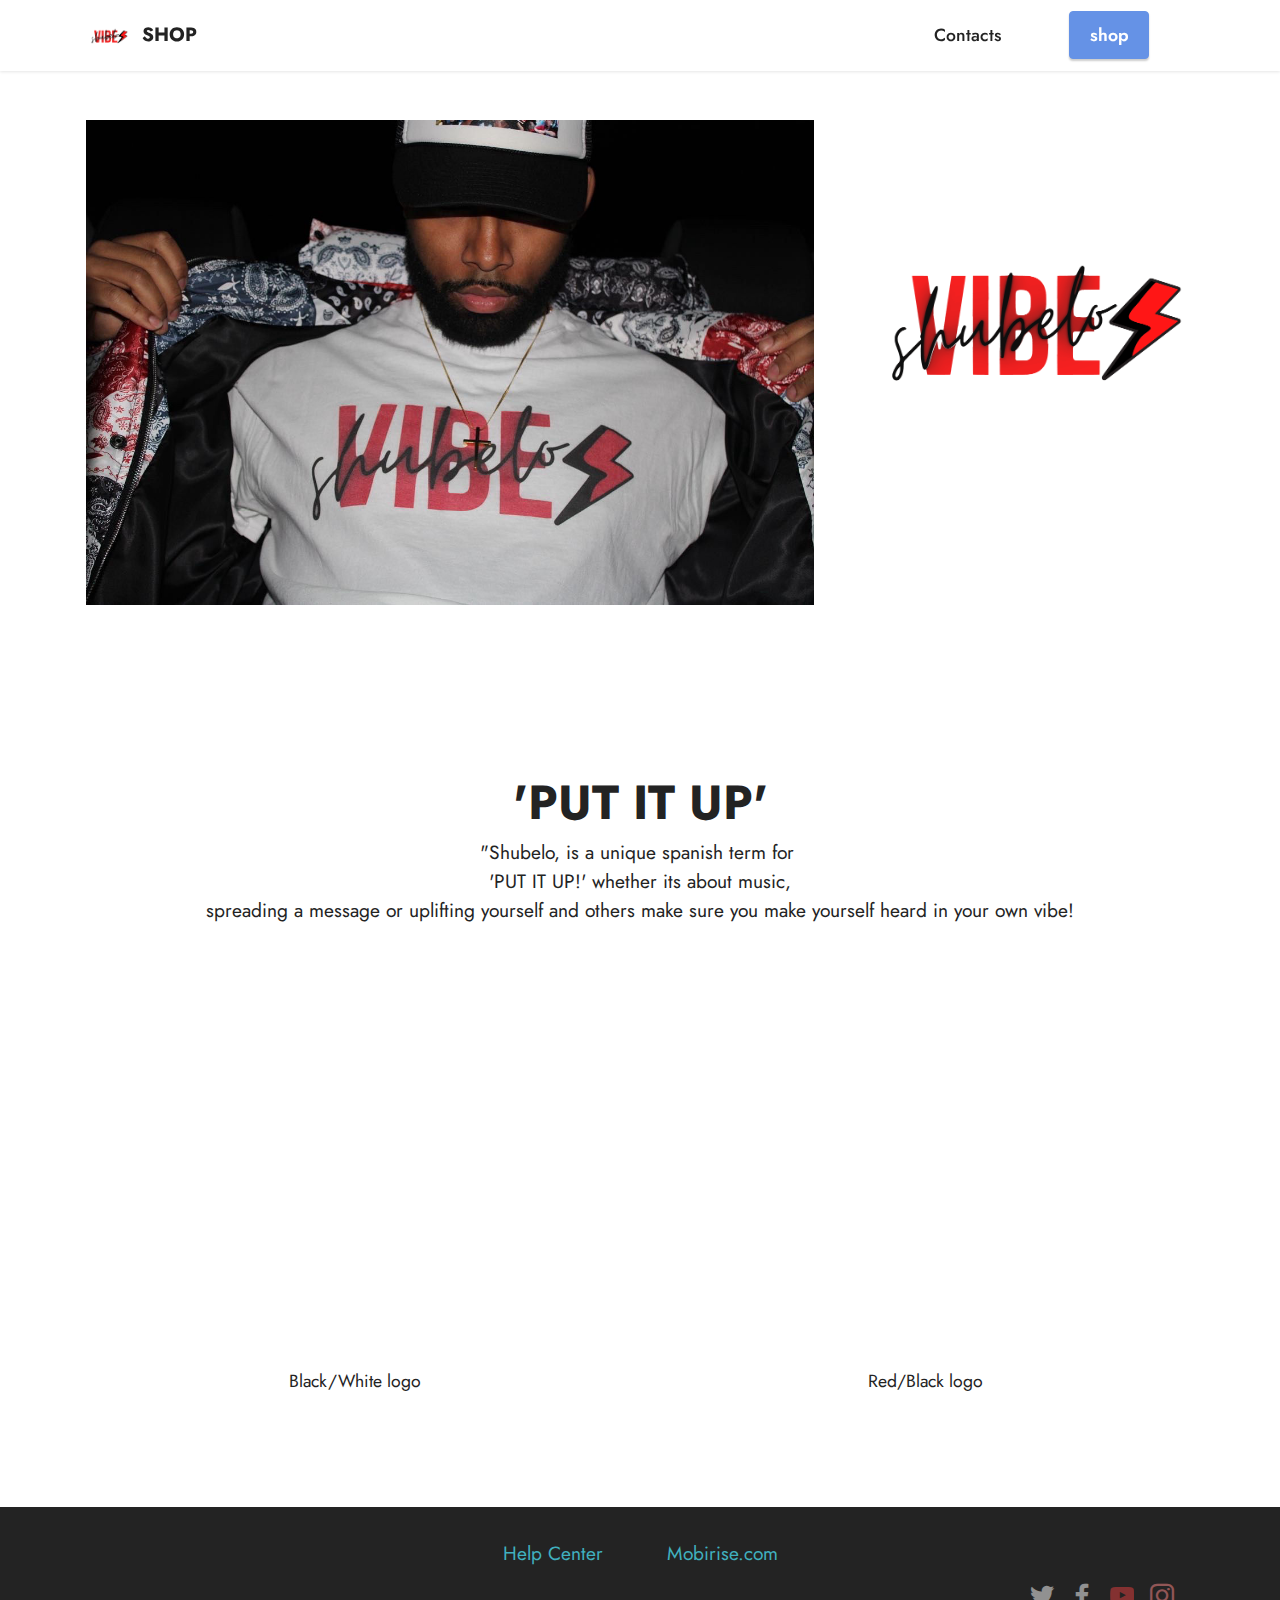
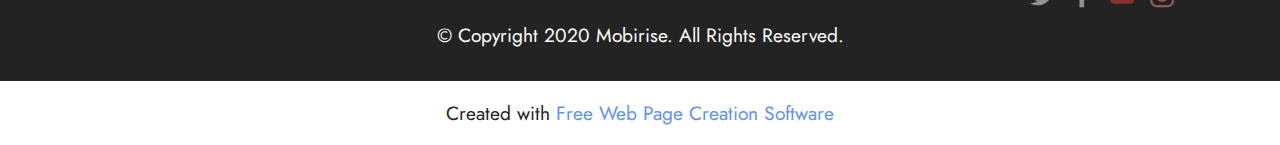
<file: index.html>
<!DOCTYPE html>
<html  >
<head>
  <!-- Site made with Mobirise Website Builder v5.6.8, https://mobirise.com -->
  <meta charset="UTF-8">
  <meta http-equiv="X-UA-Compatible" content="IE=edge">
  <meta name="generator" content="Mobirise v5.6.8, mobirise.com">
  <meta name="twitter:card" content="summary_large_image"/>
  <meta name="twitter:image:src" content="">
  <meta property="og:image" content="">
  <meta name="twitter:title" content="Home">
  <meta name="viewport" content="width=device-width, initial-scale=1, minimum-scale=1">
  <link rel="shortcut icon" href="assets/images/vib-96x107.png" type="image/x-icon">
  <meta name="description" content="">
  
  
  <title>Home</title>
  <link rel="stylesheet" href="assets/bootstrap/css/bootstrap.min.css">
  <link rel="stylesheet" href="assets/bootstrap/css/bootstrap-grid.min.css">
  <link rel="stylesheet" href="assets/bootstrap/css/bootstrap-reboot.min.css">
  <link rel="stylesheet" href="assets/dropdown/css/style.css">
  <link rel="stylesheet" href="assets/socicon/css/styles.css">
  <link rel="stylesheet" href="assets/theme/css/style.css">
  <link rel="preload" href="https://fonts.googleapis.com/css?family=Jost:100,200,300,400,500,600,700,800,900,100i,200i,300i,400i,500i,600i,700i,800i,900i&display=swap" as="style" onload="this.onload=null;this.rel='stylesheet'">
  <noscript><link rel="stylesheet" href="https://fonts.googleapis.com/css?family=Jost:100,200,300,400,500,600,700,800,900,100i,200i,300i,400i,500i,600i,700i,800i,900i&display=swap"></noscript>
  <link rel="preload" href="https://fonts.googleapis.com/css?family=Roboto+Condensed:300,300i,400,400i,700,700i&display=swap" as="style" onload="this.onload=null;this.rel='stylesheet'">
  <noscript><link rel="stylesheet" href="https://fonts.googleapis.com/css?family=Roboto+Condensed:300,300i,400,400i,700,700i&display=swap"></noscript>
  <link rel="preload" as="style" href="assets/mobirise/css/mbr-additional.css"><link rel="stylesheet" href="assets/mobirise/css/mbr-additional.css" type="text/css">
  
  
  
  
</head>
<body>
  
  <section data-bs-version="5.1" class="menu menu2 cid-t55bhApiUc" once="menu" id="menu2-q">
    
    <nav class="navbar navbar-dropdown navbar-fixed-top navbar-expand-lg">
        <div class="container">
            <div class="navbar-brand">
                <span class="navbar-logo">
                    <a href="index.html">
                        <img src="assets/images/vib-96x107.png" alt="Mobirise Website Builder" style="height: 3rem;">
                    </a>
                </span>
                <span class="navbar-caption-wrap"><a class="navbar-caption text-black text-primary display-7" href="page2.html">SHOP</a></span>
            </div>
            <button class="navbar-toggler" type="button" data-toggle="collapse" data-bs-toggle="collapse" data-target="#navbarSupportedContent" data-bs-target="#navbarSupportedContent" aria-controls="navbarNavAltMarkup" aria-expanded="false" aria-label="Toggle navigation">
                <div class="hamburger">
                    <span></span>
                    <span></span>
                    <span></span>
                    <span></span>
                </div>
            </button>
            <div class="collapse navbar-collapse" id="navbarSupportedContent">
                <ul class="navbar-nav nav-dropdown" data-app-modern-menu="true"><li class="nav-item"><a class="nav-link link text-black text-primary display-4" href="mailto:eddyvibemusic@gmail.com">Contacts</a>
                    </li></ul>
                
                <div class="navbar-buttons mbr-section-btn"><a class="btn btn-primary display-4" href="page2.html">shop</a></div>
            </div>
        </div>
    </nav>
</section>

<section data-bs-version="5.1" class="image6 cid-t55dwoGI4p" id="image6-r">
    
    
    
    
    
    <div class="container">
        <div class="row">
            <div class="col-12 col-md-12">
                <div class="row">
                    <div class="col-12 col-lg-8">
                        <div class="img-item mb-3">
                            <img src="assets/images/vibb-1280x853.jpg" alt="Mobirise Website Builder">
                            <div class="img-description mbr-white">
                                <p class="mbr-fonts-style align-center text1 display-5"></p>
                            </div>
                        </div>
                    </div>
                    <div class="col-12 col-lg">
                        <div class="img-item mb-3">
                            <img src="assets/images/vib-816x907.png" alt="Mobirise Website Builder">
                            <div class="img-description mbr-white">
                                <p class="mbr-fonts-style align-center text2 display-5">
                                    Mobile friendly
                                </p>
                            </div>
                        </div>
                    </div>
                </div>
            </div>
        </div>
    </div>
</section>

<section data-bs-version="5.1" class="video3 cid-t5UyF9T7Fl" id="video3-s">
    
    
    
    <div class="container">
        <div class="mbr-section-head">
            <h4 class="mbr-section-title mbr-fonts-style mb-0 display-2"><strong>'PUT IT UP'</strong></h4>
            <h5 class="mbr-section-subtitle mbr-fonts-style mb-0 mt-2 display-7">"Shubelo, is a unique spanish term for&nbsp;<div>'PUT IT UP!' whether its about music,</div><div>spreading a message or uplifting yourself and others make sure you make yourself heard in your own vibe!</div></h5>
        </div>
        <div class="row mt-4">
            <div class="col-12 col-md-6 video-block">
                <div class="video-wrapper"><iframe class="mbr-embedded-video" src="https://www.youtube.com/embed/H1Bjv1hMdhk?rel=0&amp;amp;mute=1&amp;showinfo=0&amp;autoplay=1&amp;loop=1&amp;playlist=H1Bjv1hMdhk" width="800" height="600" frameborder="0" allowfullscreen></iframe></div>
                <p class="mbr-text pt-2 mbr-fonts-style display-4">
                    Black/White logo</p>
            </div>
            <div class="col-12 col-md-6 video-block">
                <div class="video-wrapper"><iframe class="mbr-embedded-video" src="https://www.youtube.com/embed/F9XqXj3BnYQ?rel=0&amp;amp;mute=1&amp;showinfo=0&amp;autoplay=1&amp;loop=1&amp;playlist=F9XqXj3BnYQ" width="800" height="600" frameborder="0" allowfullscreen></iframe></div>
                <p class="mbr-text pt-2 mbr-fonts-style display-4">Red/Black logo</p>
            </div>
        </div>
    </div>
</section>

<section data-bs-version="5.1" class="footer3 cid-s48P1Icc8J" once="footers" id="footer3-i">

    

    

    <div class="container">
        <div class="media-container-row align-center mbr-white">
            <div class="row row-links">
                <ul class="foot-menu">
                    
                    
                    
                    
                    
                <li class="foot-menu-item mbr-fonts-style display-7"><a href="https://mobirise.com/help/" class="text-success">Help Center</a></li><li class="foot-menu-item mbr-fonts-style display-7"></li><li class="foot-menu-item mbr-fonts-style display-7"><a href="https://mobirise.com/" class="text-success">Mobirise.com</a></li></ul>
            </div>
            <div class="row social-row">
                <div class="social-list align-right pb-2">
                    
                    
                    
                    
                    
                    
                <div class="soc-item">
                        <a href="https://twitter.com/mobirise" target="_blank">
                            <span class="socicon-twitter socicon mbr-iconfont mbr-iconfont-social"></span>
                        </a>
                    </div><div class="soc-item">
                        <a href="https://www.facebook.com/pages/Mobirise/1616226671953247" target="_blank">
                            <span class="socicon-facebook socicon mbr-iconfont mbr-iconfont-social"></span>
                        </a>
                    </div><div class="soc-item">
                        <a href="https://www.youtube.com/channel/UCDRtcIRvaykbRwC8rT4RqVg" target="_blank">
                            <span class="mbr-iconfont mbr-iconfont-social socicon-youtube socicon" style="color: rgb(228, 63, 63); fill: rgb(228, 63, 63);"></span>
                        </a>
                    </div><div class="soc-item">
                        <a href="https://instagram.com/mobirihttps://www.instagram.com/shubelovibez/se" target="_blank">
                            <span class="mbr-iconfont mbr-iconfont-social socicon-instagram socicon" style="color: rgb(255, 138, 138); fill: rgb(255, 138, 138);"></span>
                        </a>
                    </div></div>
            </div>
            <div class="row row-copirayt">
                <p class="mbr-text mb-0 mbr-fonts-style mbr-white align-center display-7">
                    © Copyright 2020 Mobirise. All Rights Reserved.
                </p>
            </div>
        </div>
    </div>
</section><section class="display-7" style="padding: 0;align-items: center;justify-content: center;flex-wrap: wrap;    align-content: center;display: flex;position: relative;height: 4rem;"><a href="https://mobiri.se/2766730" style="flex: 1 1;height: 4rem;position: absolute;width: 100%;z-index: 1;"><img alt="" style="height: 4rem;" src="[data-uri]"></a><p style="margin: 0;text-align: center;" class="display-7">Created with &#8204;</p><a style="z-index:1" href="https://mobirise.com"> Free Web Page  Creation Software</a></section><script src="assets/bootstrap/js/bootstrap.bundle.min.js"></script>  <script src="assets/smoothscroll/smooth-scroll.js"></script>  <script src="assets/ytplayer/index.js"></script>  <script src="assets/dropdown/js/navbar-dropdown.js"></script>  <script src="assets/playervimeo/vimeo_player.js"></script>  <script src="assets/theme/js/script.js"></script>  
  
  
</body>
</html>
</file>
<file: assets/dropdown/css/style.css>
.navbar-dropdown {
  left: 0;
  padding: 0;
  position: absolute;
  right: 0;
  top: 0;
  transition: all 0.45s ease;
  z-index: 1030;
  background: #282828; }
  .navbar-dropdown .navbar-logo {
    margin-right: 0.8rem;
    transition: margin 0.3s ease-in-out;
    vertical-align: middle; }
    .navbar-dropdown .navbar-logo img {
      height: 3.125rem;
      transition: all 0.3s ease-in-out; }
    .navbar-dropdown .navbar-logo.mbr-iconfont {
      font-size: 3.125rem;
      line-height: 3.125rem; }
  .navbar-dropdown .navbar-caption {
    font-weight: 700;
    white-space: normal;
    vertical-align: -4px;
    line-height: 3.125rem !important; }
    .navbar-dropdown .navbar-caption, .navbar-dropdown .navbar-caption:hover {
      color: inherit;
      text-decoration: none; }
  .navbar-dropdown .mbr-iconfont + .navbar-caption {
    vertical-align: -1px; }
  .navbar-dropdown.navbar-fixed-top {
    position: fixed; }
  .navbar-dropdown .navbar-brand span {
    vertical-align: -4px; }
  .navbar-dropdown.bg-color.transparent {
    background: none; }
  .navbar-dropdown.navbar-short .navbar-brand {
    padding: 0.625rem 0; }
    .navbar-dropdown.navbar-short .navbar-brand span {
      vertical-align: -1px; }
  .navbar-dropdown.navbar-short .navbar-caption {
    line-height: 2.375rem !important;
    vertical-align: -2px; }
  .navbar-dropdown.navbar-short .navbar-logo {
    margin-right: 0.5rem; }
    .navbar-dropdown.navbar-short .navbar-logo img {
      height: 2.375rem; }
    .navbar-dropdown.navbar-short .navbar-logo.mbr-iconfont {
      font-size: 2.375rem;
      line-height: 2.375rem; }
  .navbar-dropdown.navbar-short .mbr-table-cell {
    height: 3.625rem; }
  .navbar-dropdown .navbar-close {
    left: 0.6875rem;
    position: fixed;
    top: 0.75rem;
    z-index: 1000; }
  .navbar-dropdown .hamburger-icon {
    content: "";
    display: inline-block;
    vertical-align: middle;
    width: 16px;
    -webkit-box-shadow: 0 -6px 0 1px #282828,0 0 0 1px #282828,0 6px 0 1px #282828;
    -moz-box-shadow: 0 -6px 0 1px #282828,0 0 0 1px #282828,0 6px 0 1px #282828;
    box-shadow: 0 -6px 0 1px #282828,0 0 0 1px #282828,0 6px 0 1px #282828; }

.dropdown-menu .dropdown-toggle[data-toggle="dropdown-submenu"]::after {
  border-bottom: 0.35em solid transparent;
  border-left: 0.35em solid;
  border-right: 0;
  border-top: 0.35em solid transparent;
  margin-left: 0.3rem; }

.dropdown-menu .dropdown-item:focus {
  outline: 0; }

.nav-dropdown {
  font-size: 0.75rem;
  font-weight: 500;
  height: auto !important; }
  .nav-dropdown .nav-btn {
    padding-left: 1rem; }
  .nav-dropdown .link {
    margin: .667em 1.667em;
    font-weight: 500;
    padding: 0;
    transition: color .2s ease-in-out; }
    .nav-dropdown .link.dropdown-toggle {
      margin-right: 2.583em; }
      .nav-dropdown .link.dropdown-toggle::after {
        margin-left: .25rem;
        border-top: 0.35em solid;
        border-right: 0.35em solid transparent;
        border-left: 0.35em solid transparent;
        border-bottom: 0; }
      .nav-dropdown .link.dropdown-toggle[aria-expanded="true"] {
        margin: 0;
        padding: 0.667em 3.263em  0.667em 1.667em; }
  .nav-dropdown .link::after,
  .nav-dropdown .dropdown-item::after {
    color: inherit; }
  .nav-dropdown .btn {
    font-size: 0.75rem;
    font-weight: 700;
    letter-spacing: 0;
    margin-bottom: 0;
    padding-left: 1.25rem;
    padding-right: 1.25rem; }
  .nav-dropdown .dropdown-menu {
    border-radius: 0;
    border: 0;
    left: 0;
    margin: 0;
    padding-bottom: 1.25rem;
    padding-top: 1.25rem;
    position: relative; }
  .nav-dropdown .dropdown-submenu {
    margin-left: 0.125rem;
    top: 0; }
  .nav-dropdown .dropdown-item {
    font-weight: 500;
    line-height: 2;
    padding: 0.3846em 4.615em 0.3846em 1.5385em;
    position: relative;
    transition: color .2s ease-in-out, background-color .2s ease-in-out; }
    .nav-dropdown .dropdown-item::after {
      margin-top: -0.3077em;
      position: absolute;
      right: 1.1538em;
      top: 50%; }
    .nav-dropdown .dropdown-item:focus, .nav-dropdown .dropdown-item:hover {
      background: none; }

@media (max-width: 767px) {
  .nav-dropdown.navbar-toggleable-sm {
    bottom: 0;
    display: none;
    left: 0;
    overflow-x: hidden;
    position: fixed;
    top: 0;
    transform: translateX(-100%);
    -ms-transform: translateX(-100%);
    -webkit-transform: translateX(-100%);
    width: 18.75rem;
    z-index: 999; } }
.nav-dropdown.navbar-toggleable-xl {
  bottom: 0;
  display: none;
  left: 0;
  overflow-x: hidden;
  position: fixed;
  top: 0;
  transform: translateX(-100%);
  -ms-transform: translateX(-100%);
  -webkit-transform: translateX(-100%);
  width: 18.75rem;
  z-index: 999; }

.nav-dropdown-sm {
  display: block !important;
  overflow-x: hidden;
  overflow: auto;
  padding-top: 3.875rem; }
  .nav-dropdown-sm::after {
    content: "";
    display: block;
    height: 3rem;
    width: 100%; }
  .nav-dropdown-sm.collapse.in ~ .navbar-close {
    display: block !important; }
  .nav-dropdown-sm.collapsing, .nav-dropdown-sm.collapse.in {
    transform: translateX(0);
    -ms-transform: translateX(0);
    -webkit-transform: translateX(0);
    transition: all 0.25s ease-out;
    -webkit-transition: all 0.25s ease-out;
    background: #282828; }
  .nav-dropdown-sm.collapsing[aria-expanded="false"] {
    transform: translateX(-100%);
    -ms-transform: translateX(-100%);
    -webkit-transform: translateX(-100%); }
  .nav-dropdown-sm .nav-item {
    display: block;
    margin-left: 0 !important;
    padding-left: 0; }
  .nav-dropdown-sm .link,
  .nav-dropdown-sm .dropdown-item {
    border-top: 1px dotted rgba(255, 255, 255, 0.1);
    font-size: 0.8125rem;
    line-height: 1.6;
    margin: 0 !important;
    padding: 0.875rem 2.4rem 0.875rem 1.5625rem !important;
    position: relative;
    white-space: normal; }
    .nav-dropdown-sm .link:focus, .nav-dropdown-sm .link:hover,
    .nav-dropdown-sm .dropdown-item:focus,
    .nav-dropdown-sm .dropdown-item:hover {
      background: rgba(0, 0, 0, 0.2) !important;
      color: #c0a375; }
  .nav-dropdown-sm .nav-btn {
    position: relative;
    padding: 1.5625rem 1.5625rem 0 1.5625rem; }
    .nav-dropdown-sm .nav-btn::before {
      border-top: 1px dotted rgba(255, 255, 255, 0.1);
      content: "";
      left: 0;
      position: absolute;
      top: 0;
      width: 100%; }
    .nav-dropdown-sm .nav-btn + .nav-btn {
      padding-top: 0.625rem; }
      .nav-dropdown-sm .nav-btn + .nav-btn::before {
        display: none; }
  .nav-dropdown-sm .btn {
    padding: 0.625rem 0; }
  .nav-dropdown-sm .dropdown-toggle[data-toggle="dropdown-submenu"]::after {
    margin-left: .25rem;
    border-top: 0.35em solid;
    border-right: 0.35em solid transparent;
    border-left: 0.35em solid transparent;
    border-bottom: 0; }
  .nav-dropdown-sm .dropdown-toggle[data-toggle="dropdown-submenu"][aria-expanded="true"]::after {
    border-top: 0;
    border-right: 0.35em solid transparent;
    border-left: 0.35em solid transparent;
    border-bottom: 0.35em solid; }
  .nav-dropdown-sm .dropdown-menu {
    margin: 0;
    padding: 0;
    position: relative;
    top: 0;
    left: 0;
    width: 100%;
    border: 0;
    float: none;
    border-radius: 0;
    background: none; }
  .nav-dropdown-sm .dropdown-submenu {
    left: 100%;
    margin-left: 0.125rem;
    margin-top: -1.25rem;
    top: 0; }

.navbar-toggleable-sm .nav-dropdown .dropdown-menu {
  position: absolute; }

.navbar-toggleable-sm .nav-dropdown .dropdown-submenu {
  left: 100%;
  margin-left: 0.125rem;
  margin-top: -1.25rem;
  top: 0; }

.navbar-toggleable-sm.opened .nav-dropdown .dropdown-menu {
  position: relative; }

.navbar-toggleable-sm.opened .nav-dropdown .dropdown-submenu {
  left: 0;
  margin-left: 00rem;
  margin-top: 0rem;
  top: 0; }

.is-builder .nav-dropdown.collapsing {
  transition: none !important; }
</file>
<file: assets/socicon/css/styles.css>
@charset "UTF-8";

@font-face {
  font-family: 'Socicon';
  src:  url('../fonts/socicon.eot');
  src:  url('../fonts/socicon.eot?#iefix') format('embedded-opentype'),
    url('../fonts/socicon.woff2') format('woff2'),
    url('../fonts/socicon.ttf') format('truetype'),
    url('../fonts/socicon.woff') format('woff'),
    url('../fonts/socicon.svg#socicon') format('svg');
  font-weight: normal;
  font-style: normal;
  font-display: swap;
}

[data-icon]:before {
  font-family: "socicon" !important;
  content: attr(data-icon);
  font-style: normal !important;
  font-weight: normal !important;
  font-variant: normal !important;
  text-transform: none !important;
  speak: none;
  line-height: 1;
  -webkit-font-smoothing: antialiased;
  -moz-osx-font-smoothing: grayscale;
}

[class^="socicon-"], [class*=" socicon-"] {
  /* use !important to prevent issues with browser extensions that change fonts */
  font-family: 'Socicon' !important;
  speak: none;
  font-style: normal;
  font-weight: normal;
  font-variant: normal;
  text-transform: none;
  line-height: 1;

  /* Better Font Rendering =========== */
  -webkit-font-smoothing: antialiased;
  -moz-osx-font-smoothing: grayscale;
}

.socicon-eitaa:before {
  content: "\e97c";
}
.socicon-soroush:before {
  content: "\e97d";
}
.socicon-bale:before {
  content: "\e97e";
}
.socicon-zazzle:before {
  content: "\e97b";
}
.socicon-society6:before {
  content: "\e97a";
}
.socicon-redbubble:before {
  content: "\e979";
}
.socicon-avvo:before {
  content: "\e978";
}
.socicon-stitcher:before {
  content: "\e977";
}
.socicon-googlehangouts:before {
  content: "\e974";
}
.socicon-dlive:before {
  content: "\e975";
}
.socicon-vsco:before {
  content: "\e976";
}
.socicon-flipboard:before {
  content: "\e973";
}
.socicon-ubuntu:before {
  content: "\e958";
}
.socicon-artstation:before {
  content: "\e959";
}
.socicon-invision:before {
  content: "\e95a";
}
.socicon-torial:before {
  content: "\e95b";
}
.socicon-collectorz:before {
  content: "\e95c";
}
.socicon-seenthis:before {
  content: "\e95d";
}
.socicon-googleplaymusic:before {
  content: "\e95e";
}
.socicon-debian:before {
  content: "\e95f";
}
.socicon-filmfreeway:before {
  content: "\e960";
}
.socicon-gnome:before {
  content: "\e961";
}
.socicon-itchio:before {
  content: "\e962";
}
.socicon-jamendo:before {
  content: "\e963";
}
.socicon-mix:before {
  content: "\e964";
}
.socicon-sharepoint:before {
  content: "\e965";
}
.socicon-tinder:before {
  content: "\e966";
}
.socicon-windguru:before {
  content: "\e967";
}
.socicon-cdbaby:before {
  content: "\e968";
}
.socicon-elementaryos:before {
  content: "\e969";
}
.socicon-stage32:before {
  content: "\e96a";
}
.socicon-tiktok:before {
  content: "\e96b";
}
.socicon-gitter:before {
  content: "\e96c";
}
.socicon-letterboxd:before {
  content: "\e96d";
}
.socicon-threema:before {
  content: "\e96e";
}
.socicon-splice:before {
  content: "\e96f";
}
.socicon-metapop:before {
  content: "\e970";
}
.socicon-naver:before {
  content: "\e971";
}
.socicon-remote:before {
  content: "\e972";
}
.socicon-internet:before {
  content: "\e957";
}
.socicon-moddb:before {
  content: "\e94b";
}
.socicon-indiedb:before {
  content: "\e94c";
}
.socicon-traxsource:before {
  content: "\e94d";
}
.socicon-gamefor:before {
  content: "\e94e";
}
.socicon-pixiv:before {
  content: "\e94f";
}
.socicon-myanimelist:before {
  content: "\e950";
}
.socicon-blackberry:before {
  content: "\e951";
}
.socicon-wickr:before {
  content: "\e952";
}
.socicon-spip:before {
  content: "\e953";
}
.socicon-napster:before {
  content: "\e954";
}
.socicon-beatport:before {
  content: "\e955";
}
.socicon-hackerone:before {
  content: "\e956";
}
.socicon-hackernews:before {
  content: "\e946";
}
.socicon-smashwords:before {
  content: "\e947";
}
.socicon-kobo:before {
  content: "\e948";
}
.socicon-bookbub:before {
  content: "\e949";
}
.socicon-mailru:before {
  content: "\e94a";
}
.socicon-gitlab:before {
  content: "\e945";
}
.socicon-instructables:before {
  content: "\e944";
}
.socicon-portfolio:before {
  content: "\e943";
}
.socicon-codered:before {
  content: "\e940";
}
.socicon-origin:before {
  content: "\e941";
}
.socicon-nextdoor:before {
  content: "\e942";
}
.socicon-udemy:before {
  content: "\e93f";
}
.socicon-livemaster:before {
  content: "\e93e";
}
.socicon-crunchbase:before {
  content: "\e93b";
}
.socicon-homefy:before {
  content: "\e93c";
}
.socicon-calendly:before {
  content: "\e93d";
}
.socicon-realtor:before {
  content: "\e90f";
}
.socicon-tidal:before {
  content: "\e910";
}
.socicon-qobuz:before {
  content: "\e911";
}
.socicon-natgeo:before {
  content: "\e912";
}
.socicon-mastodon:before {
  content: "\e913";
}
.socicon-unsplash:before {
  content: "\e914";
}
.socicon-homeadvisor:before {
  content: "\e915";
}
.socicon-angieslist:before {
  content: "\e916";
}
.socicon-codepen:before {
  content: "\e917";
}
.socicon-slack:before {
  content: "\e918";
}
.socicon-openaigym:before {
  content: "\e919";
}
.socicon-logmein:before {
  content: "\e91a";
}
.socicon-fiverr:before {
  content: "\e91b";
}
.socicon-gotomeeting:before {
  content: "\e91c";
}
.socicon-aliexpress:before {
  content: "\e91d";
}
.socicon-guru:before {
  content: "\e91e";
}
.socicon-appstore:before {
  content: "\e91f";
}
.socicon-homes:before {
  content: "\e920";
}
.socicon-zoom:before {
  content: "\e921";
}
.socicon-alibaba:before {
  content: "\e922";
}
.socicon-craigslist:before {
  content: "\e923";
}
.socicon-wix:before {
  content: "\e924";
}
.socicon-redfin:before {
  content: "\e925";
}
.socicon-googlecalendar:before {
  content: "\e926";
}
.socicon-shopify:before {
  content: "\e927";
}
.socicon-freelancer:before {
  content: "\e928";
}
.socicon-seedrs:before {
  content: "\e929";
}
.socicon-bing:before {
  content: "\e92a";
}
.socicon-doodle:before {
  content: "\e92b";
}
.socicon-bonanza:before {
  content: "\e92c";
}
.socicon-squarespace:before {
  content: "\e92d";
}
.socicon-toptal:before {
  content: "\e92e";
}
.socicon-gust:before {
  content: "\e92f";
}
.socicon-ask:before {
  content: "\e930";
}
.socicon-trulia:before {
  content: "\e931";
}
.socicon-loomly:before {
  content: "\e932";
}
.socicon-ghost:before {
  content: "\e933";
}
.socicon-upwork:before {
  content: "\e934";
}
.socicon-fundable:before {
  content: "\e935";
}
.socicon-booking:before {
  content: "\e936";
}
.socicon-googlemaps:before {
  content: "\e937";
}
.socicon-zillow:before {
  content: "\e938";
}
.socicon-niconico:before {
  content: "\e939";
}
.socicon-toneden:before {
  content: "\e93a";
}
.socicon-augment:before {
  content: "\e908";
}
.socicon-bitbucket:before {
  content: "\e909";
}
.socicon-fyuse:before {
  content: "\e90a";
}
.socicon-yt-gaming:before {
  content: "\e90b";
}
.socicon-sketchfab:before {
  content: "\e90c";
}
.socicon-mobcrush:before {
  content: "\e90d";
}
.socicon-microsoft:before {
  content: "\e90e";
}
.socicon-pandora:before {
  content: "\e907";
}
.socicon-messenger:before {
  content: "\e906";
}
.socicon-gamewisp:before {
  content: "\e905";
}
.socicon-bloglovin:before {
  content: "\e904";
}
.socicon-tunein:before {
  content: "\e903";
}
.socicon-gamejolt:before {
  content: "\e901";
}
.socicon-trello:before {
  content: "\e902";
}
.socicon-spreadshirt:before {
  content: "\e900";
}
.socicon-500px:before {
  content: "\e000";
}
.socicon-8tracks:before {
  content: "\e001";
}
.socicon-airbnb:before {
  content: "\e002";
}
.socicon-alliance:before {
  content: "\e003";
}
.socicon-amazon:before {
  content: "\e004";
}
.socicon-amplement:before {
  content: "\e005";
}
.socicon-android:before {
  content: "\e006";
}
.socicon-angellist:before {
  content: "\e007";
}
.socicon-apple:before {
  content: "\e008";
}
.socicon-appnet:before {
  content: "\e009";
}
.socicon-baidu:before {
  content: "\e00a";
}
.socicon-bandcamp:before {
  content: "\e00b";
}
.socicon-battlenet:before {
  content: "\e00c";
}
.socicon-mixer:before {
  content: "\e00d";
}
.socicon-bebee:before {
  content: "\e00e";
}
.socicon-bebo:before {
  content: "\e00f";
}
.socicon-behance:before {
  content: "\e010";
}
.socicon-blizzard:before {
  content: "\e011";
}
.socicon-blogger:before {
  content: "\e012";
}
.socicon-buffer:before {
  content: "\e013";
}
.socicon-chrome:before {
  content: "\e014";
}
.socicon-coderwall:before {
  content: "\e015";
}
.socicon-curse:before {
  content: "\e016";
}
.socicon-dailymotion:before {
  content: "\e017";
}
.socicon-deezer:before {
  content: "\e018";
}
.socicon-delicious:before {
  content: "\e019";
}
.socicon-deviantart:before {
  content: "\e01a";
}
.socicon-diablo:before {
  content: "\e01b";
}
.socicon-digg:before {
  content: "\e01c";
}
.socicon-discord:before {
  content: "\e01d";
}
.socicon-disqus:before {
  content: "\e01e";
}
.socicon-douban:before {
  content: "\e01f";
}
.socicon-draugiem:before {
  content: "\e020";
}
.socicon-dribbble:before {
  content: "\e021";
}
.socicon-drupal:before {
  content: "\e022";
}
.socicon-ebay:before {
  content: "\e023";
}
.socicon-ello:before {
  content: "\e024";
}
.socicon-endomodo:before {
  content: "\e025";
}
.socicon-envato:before {
  content: "\e026";
}
.socicon-etsy:before {
  content: "\e027";
}
.socicon-facebook:before {
  content: "\e028";
}
.socicon-feedburner:before {
  content: "\e029";
}
.socicon-filmweb:before {
  content: "\e02a";
}
.socicon-firefox:before {
  content: "\e02b";
}
.socicon-flattr:before {
  content: "\e02c";
}
.socicon-flickr:before {
  content: "\e02d";
}
.socicon-formulr:before {
  content: "\e02e";
}
.socicon-forrst:before {
  content: "\e02f";
}
.socicon-foursquare:before {
  content: "\e030";
}
.socicon-friendfeed:before {
  content: "\e031";
}
.socicon-github:before {
  content: "\e032";
}
.socicon-goodreads:before {
  content: "\e033";
}
.socicon-google:before {
  content: "\e034";
}
.socicon-googlescholar:before {
  content: "\e035";
}
.socicon-googlegroups:before {
  content: "\e036";
}
.socicon-googlephotos:before {
  content: "\e037";
}
.socicon-googleplus:before {
  content: "\e038";
}
.socicon-grooveshark:before {
  content: "\e039";
}
.socicon-hackerrank:before {
  content: "\e03a";
}
.socicon-hearthstone:before {
  content: "\e03b";
}
.socicon-hellocoton:before {
  content: "\e03c";
}
.socicon-heroes:before {
  content: "\e03d";
}
.socicon-smashcast:before {
  content: "\e03e";
}
.socicon-horde:before {
  content: "\e03f";
}
.socicon-houzz:before {
  content: "\e040";
}
.socicon-icq:before {
  content: "\e041";
}
.socicon-identica:before {
  content: "\e042";
}
.socicon-imdb:before {
  content: "\e043";
}
.socicon-instagram:before {
  content: "\e044";
}
.socicon-issuu:before {
  content: "\e045";
}
.socicon-istock:before {
  content: "\e046";
}
.socicon-itunes:before {
  content: "\e047";
}
.socicon-keybase:before {
  content: "\e048";
}
.socicon-lanyrd:before {
  content: "\e049";
}
.socicon-lastfm:before {
  content: "\e04a";
}
.socicon-line:before {
  content: "\e04b";
}
.socicon-linkedin:before {
  content: "\e04c";
}
.socicon-livejournal:before {
  content: "\e04d";
}
.socicon-lyft:before {
  content: "\e04e";
}
.socicon-macos:before {
  content: "\e04f";
}
.socicon-mail:before {
  content: "\e050";
}
.socicon-medium:before {
  content: "\e051";
}
.socicon-meetup:before {
  content: "\e052";
}
.socicon-mixcloud:before {
  content: "\e053";
}
.socicon-modelmayhem:before {
  content: "\e054";
}
.socicon-mumble:before {
  content: "\e055";
}
.socicon-myspace:before {
  content: "\e056";
}
.socicon-newsvine:before {
  content: "\e057";
}
.socicon-nintendo:before {
  content: "\e058";
}
.socicon-npm:before {
  content: "\e059";
}
.socicon-odnoklassniki:before {
  content: "\e05a";
}
.socicon-openid:before {
  content: "\e05b";
}
.socicon-opera:before {
  content: "\e05c";
}
.socicon-outlook:before {
  content: "\e05d";
}
.socicon-overwatch:before {
  content: "\e05e";
}
.socicon-patreon:before {
  content: "\e05f";
}
.socicon-paypal:before {
  content: "\e060";
}
.socicon-periscope:before {
  content: "\e061";
}
.socicon-persona:before {
  content: "\e062";
}
.socicon-pinterest:before {
  content: "\e063";
}
.socicon-play:before {
  content: "\e064";
}
.socicon-player:before {
  content: "\e065";
}
.socicon-playstation:before {
  content: "\e066";
}
.socicon-pocket:before {
  content: "\e067";
}
.socicon-qq:before {
  content: "\e068";
}
.socicon-quora:before {
  content: "\e069";
}
.socicon-raidcall:before {
  content: "\e06a";
}
.socicon-ravelry:before {
  content: "\e06b";
}
.socicon-reddit:before {
  content: "\e06c";
}
.socicon-renren:before {
  content: "\e06d";
}
.socicon-researchgate:before {
  content: "\e06e";
}
.socicon-residentadvisor:before {
  content: "\e06f";
}
.socicon-reverbnation:before {
  content: "\e070";
}
.socicon-rss:before {
  content: "\e071";
}
.socicon-sharethis:before {
  content: "\e072";
}
.socicon-skype:before {
  content: "\e073";
}
.socicon-slideshare:before {
  content: "\e074";
}
.socicon-smugmug:before {
  content: "\e075";
}
.socicon-snapchat:before {
  content: "\e076";
}
.socicon-songkick:before {
  content: "\e077";
}
.socicon-soundcloud:before {
  content: "\e078";
}
.socicon-spotify:before {
  content: "\e079";
}
.socicon-stackexchange:before {
  content: "\e07a";
}
.socicon-stackoverflow:before {
  content: "\e07b";
}
.socicon-starcraft:before {
  content: "\e07c";
}
.socicon-stayfriends:before {
  content: "\e07d";
}
.socicon-steam:before {
  content: "\e07e";
}
.socicon-storehouse:before {
  content: "\e07f";
}
.socicon-strava:before {
  content: "\e080";
}
.socicon-streamjar:before {
  content: "\e081";
}
.socicon-stumbleupon:before {
  content: "\e082";
}
.socicon-swarm:before {
  content: "\e083";
}
.socicon-teamspeak:before {
  content: "\e084";
}
.socicon-teamviewer:before {
  content: "\e085";
}
.socicon-technorati:before {
  content: "\e086";
}
.socicon-telegram:before {
  content: "\e087";
}
.socicon-tripadvisor:before {
  content: "\e088";
}
.socicon-tripit:before {
  content: "\e089";
}
.socicon-triplej:before {
  content: "\e08a";
}
.socicon-tumblr:before {
  content: "\e08b";
}
.socicon-twitch:before {
  content: "\e08c";
}
.socicon-twitter:before {
  content: "\e08d";
}
.socicon-uber:before {
  content: "\e08e";
}
.socicon-ventrilo:before {
  content: "\e08f";
}
.socicon-viadeo:before {
  content: "\e090";
}
.socicon-viber:before {
  content: "\e091";
}
.socicon-viewbug:before {
  content: "\e092";
}
.socicon-vimeo:before {
  content: "\e093";
}
.socicon-vine:before {
  content: "\e094";
}
.socicon-vkontakte:before {
  content: "\e095";
}
.socicon-warcraft:before {
  content: "\e096";
}
.socicon-wechat:before {
  content: "\e097";
}
.socicon-weibo:before {
  content: "\e098";
}
.socicon-whatsapp:before {
  content: "\e099";
}
.socicon-wikipedia:before {
  content: "\e09a";
}
.socicon-windows:before {
  content: "\e09b";
}
.socicon-wordpress:before {
  content: "\e09c";
}
.socicon-wykop:before {
  content: "\e09d";
}
.socicon-xbox:before {
  content: "\e09e";
}
.socicon-xing:before {
  content: "\e09f";
}
.socicon-yahoo:before {
  content: "\e0a0";
}
.socicon-yammer:before {
  content: "\e0a1";
}
.socicon-yandex:before {
  content: "\e0a2";
}
.socicon-yelp:before {
  content: "\e0a3";
}
.socicon-younow:before {
  content: "\e0a4";
}
.socicon-youtube:before {
  content: "\e0a5";
}
.socicon-zapier:before {
  content: "\e0a6";
}
.socicon-zerply:before {
  content: "\e0a7";
}
.socicon-zomato:before {
  content: "\e0a8";
}
.socicon-zynga:before {
  content: "\e0a9";
}
</file>
<file: assets/theme/css/style.css>
@charset "UTF-8";
section {
  background-color: #ffffff;
}

body {
  font-style: normal;
  line-height: 1.5;
  font-weight: 400;
  color: #232323;
  position: relative;
}

button {
  background-color: transparent;
  border-color: transparent;
}

section,
.container,
.container-fluid {
  position: relative;
  word-wrap: break-word;
}

a.mbr-iconfont:hover {
  text-decoration: none;
}

.article .lead p,
.article .lead ul,
.article .lead ol,
.article .lead pre,
.article .lead blockquote {
  margin-bottom: 0;
}

a {
  font-style: normal;
  font-weight: 400;
  cursor: pointer;
}
a, a:hover {
  text-decoration: none;
}

.mbr-section-title {
  font-style: normal;
  line-height: 1.3;
}

.mbr-section-subtitle {
  line-height: 1.3;
}

.mbr-text {
  font-style: normal;
  line-height: 1.7;
}

h1,
h2,
h3,
h4,
h5,
h6,
.display-1,
.display-2,
.display-4,
.display-5,
.display-7,
span,
p,
a {
  line-height: 1;
  word-break: break-word;
  word-wrap: break-word;
  font-weight: 400;
}

b,
strong {
  font-weight: bold;
}

input:-webkit-autofill, input:-webkit-autofill:hover, input:-webkit-autofill:focus, input:-webkit-autofill:active {
  transition-delay: 9999s;
  -webkit-transition-property: background-color, color;
  transition-property: background-color, color;
}

textarea[type=hidden] {
  display: none;
}

section {
  background-position: 50% 50%;
  background-repeat: no-repeat;
  background-size: cover;
}
section .mbr-background-video,
section .mbr-background-video-preview {
  position: absolute;
  bottom: 0;
  left: 0;
  right: 0;
  top: 0;
}

.hidden {
  visibility: hidden;
}

.mbr-z-index20 {
  z-index: 20;
}

/*! Base colors */
.mbr-white {
  color: #ffffff;
}

.mbr-black {
  color: #111111;
}

.mbr-bg-white {
  background-color: #ffffff;
}

.mbr-bg-black {
  background-color: #000000;
}

/*! Text-aligns */
.align-left {
  text-align: left;
}

.align-center {
  text-align: center;
}

.align-right {
  text-align: right;
}

/*! Font-weight  */
.mbr-light {
  font-weight: 300;
}

.mbr-regular {
  font-weight: 400;
}

.mbr-semibold {
  font-weight: 500;
}

.mbr-bold {
  font-weight: 700;
}

/*! Media  */
.media-content {
  flex-basis: 100%;
}

.media-container-row {
  display: flex;
  flex-direction: row;
  flex-wrap: wrap;
  justify-content: center;
  align-content: center;
  align-items: start;
}
.media-container-row .media-size-item {
  width: 400px;
}

.media-container-column {
  display: flex;
  flex-direction: column;
  flex-wrap: wrap;
  justify-content: center;
  align-content: center;
  align-items: stretch;
}
.media-container-column > * {
  width: 100%;
}

@media (min-width: 992px) {
  .media-container-row {
    flex-wrap: nowrap;
  }
}
figure {
  margin-bottom: 0;
  overflow: hidden;
}

figure[mbr-media-size] {
  transition: width 0.1s;
}

img,
iframe {
  display: block;
  width: 100%;
}

.card {
  background-color: transparent;
  border: none;
}

.card-box {
  width: 100%;
}

.card-img {
  text-align: center;
  flex-shrink: 0;
  -webkit-flex-shrink: 0;
}

.media {
  max-width: 100%;
  margin: 0 auto;
}

.mbr-figure {
  align-self: center;
}

.media-container > div {
  max-width: 100%;
}

.mbr-figure img,
.card-img img {
  width: 100%;
}

@media (max-width: 991px) {
  .media-size-item {
    width: auto !important;
  }

  .media {
    width: auto;
  }

  .mbr-figure {
    width: 100% !important;
  }
}
/*! Buttons */
.mbr-section-btn {
  margin-left: -0.6rem;
  margin-right: -0.6rem;
  font-size: 0;
}

.btn {
  font-weight: 600;
  border-width: 1px;
  font-style: normal;
  margin: 0.6rem 0.6rem;
  white-space: normal;
  transition: all 0.2s ease-in-out;
  display: inline-flex;
  align-items: center;
  justify-content: center;
  word-break: break-word;
}

.btn-sm {
  font-weight: 600;
  letter-spacing: 0px;
  transition: all 0.3s ease-in-out;
}

.btn-md {
  font-weight: 600;
  letter-spacing: 0px;
  transition: all 0.3s ease-in-out;
}

.btn-lg {
  font-weight: 600;
  letter-spacing: 0px;
  transition: all 0.3s ease-in-out;
}

.btn-form {
  margin: 0;
}
.btn-form:hover {
  cursor: pointer;
}

nav .mbr-section-btn {
  margin-left: 0rem;
  margin-right: 0rem;
}

/*! Btn icon margin */
.btn .mbr-iconfont,
.btn.btn-sm .mbr-iconfont {
  order: 1;
  cursor: pointer;
  margin-left: 0.5rem;
  vertical-align: sub;
}

.btn.btn-md .mbr-iconfont,
.btn.btn-md .mbr-iconfont {
  margin-left: 0.8rem;
}

.mbr-regular {
  font-weight: 400;
}

.mbr-semibold {
  font-weight: 500;
}

.mbr-bold {
  font-weight: 700;
}

[type=submit] {
  -webkit-appearance: none;
}

/*! Full-screen */
.mbr-fullscreen .mbr-overlay {
  min-height: 100vh;
}

.mbr-fullscreen {
  display: flex;
  display: -moz-flex;
  display: -ms-flex;
  display: -o-flex;
  align-items: center;
  min-height: 100vh;
  padding-top: 3rem;
  padding-bottom: 3rem;
}

/*! Map */
.map {
  height: 25rem;
  position: relative;
}
.map iframe {
  width: 100%;
  height: 100%;
}

/*! Scroll to top arrow */
.mbr-arrow-up {
  bottom: 25px;
  right: 90px;
  position: fixed;
  text-align: right;
  z-index: 5000;
  color: #ffffff;
  font-size: 22px;
}

.mbr-arrow-up a {
  background: rgba(0, 0, 0, 0.2);
  border-radius: 50%;
  color: #fff;
  display: inline-block;
  height: 60px;
  width: 60px;
  border: 2px solid #fff;
  outline-style: none !important;
  position: relative;
  text-decoration: none;
  transition: all 0.3s ease-in-out;
  cursor: pointer;
  text-align: center;
}
.mbr-arrow-up a:hover {
  background-color: rgba(0, 0, 0, 0.4);
}
.mbr-arrow-up a i {
  line-height: 60px;
}

.mbr-arrow-up-icon {
  display: block;
  color: #fff;
}

.mbr-arrow-up-icon::before {
  content: "›";
  display: inline-block;
  font-family: serif;
  font-size: 22px;
  line-height: 1;
  font-style: normal;
  position: relative;
  top: 6px;
  left: -4px;
  transform: rotate(-90deg);
}

/*! Arrow Down */
.mbr-arrow {
  position: absolute;
  bottom: 45px;
  left: 50%;
  width: 60px;
  height: 60px;
  cursor: pointer;
  background-color: rgba(80, 80, 80, 0.5);
  border-radius: 50%;
  transform: translateX(-50%);
}
@media (max-width: 767px) {
  .mbr-arrow {
    display: none;
  }
}
.mbr-arrow > a {
  display: inline-block;
  text-decoration: none;
  outline-style: none;
  -webkit-animation: arrowdown 1.7s ease-in-out infinite;
          animation: arrowdown 1.7s ease-in-out infinite;
  color: #ffffff;
}
.mbr-arrow > a > i {
  position: absolute;
  top: -2px;
  left: 15px;
  font-size: 2rem;
}

#scrollToTop a i::before {
  content: "";
  position: absolute;
  display: block;
  border-bottom: 2.5px solid #fff;
  border-left: 2.5px solid #fff;
  width: 27.8%;
  height: 27.8%;
  left: 50%;
  top: 51%;
  transform: translateY(-30%) translateX(-50%) rotate(135deg);
}

@keyframes arrowdown {
  0% {
    transform: translateY(0px);
  }
  50% {
    transform: translateY(-5px);
  }
  100% {
    transform: translateY(0px);
  }
}
@-webkit-keyframes arrowdown {
  0% {
    transform: translateY(0px);
  }
  50% {
    transform: translateY(-5px);
  }
  100% {
    transform: translateY(0px);
  }
}
@media (max-width: 500px) {
  .mbr-arrow-up {
    left: 0;
    right: 0;
    text-align: center;
  }
}
/*Gradients animation*/
@keyframes gradient-animation {
  from {
    background-position: 0% 100%;
    -webkit-animation-timing-function: ease-in-out;
            animation-timing-function: ease-in-out;
  }
  to {
    background-position: 100% 0%;
    -webkit-animation-timing-function: ease-in-out;
            animation-timing-function: ease-in-out;
  }
}
@-webkit-keyframes gradient-animation {
  from {
    background-position: 0% 100%;
    -webkit-animation-timing-function: ease-in-out;
            animation-timing-function: ease-in-out;
  }
  to {
    background-position: 100% 0%;
    -webkit-animation-timing-function: ease-in-out;
            animation-timing-function: ease-in-out;
  }
}
.bg-gradient {
  background-size: 200% 200%;
  animation: gradient-animation 5s infinite alternate;
  -webkit-animation: gradient-animation 5s infinite alternate;
}

.menu .navbar-brand {
  display: -webkit-flex;
}
.menu .navbar-brand span {
  display: flex;
  display: -webkit-flex;
}
.menu .navbar-brand .navbar-caption-wrap {
  display: -webkit-flex;
}
.menu .navbar-brand .navbar-logo img {
  display: -webkit-flex;
  width: auto;
}
@media (min-width: 768px) and (max-width: 991px) {
  .menu .navbar-toggleable-sm .navbar-nav {
    display: -ms-flexbox;
  }
}
@media (max-width: 991px) {
  .menu .navbar-collapse {
    max-height: 93.5vh;
  }
  .menu .navbar-collapse.show {
    overflow: auto;
  }
}
@media (min-width: 992px) {
  .menu .navbar-nav.nav-dropdown {
    display: -webkit-flex;
  }
  .menu .navbar-toggleable-sm .navbar-collapse {
    display: -webkit-flex !important;
  }
  .menu .collapsed .navbar-collapse {
    max-height: 93.5vh;
  }
  .menu .collapsed .navbar-collapse.show {
    overflow: auto;
  }
}
@media (max-width: 767px) {
  .menu .navbar-collapse {
    max-height: 80vh;
  }
}

.nav-link .mbr-iconfont {
  margin-right: 0.5rem;
}

.navbar {
  display: -webkit-flex;
  -webkit-flex-wrap: wrap;
  -webkit-align-items: center;
  -webkit-justify-content: space-between;
}

.navbar-collapse {
  -webkit-flex-basis: 100%;
  -webkit-flex-grow: 1;
  -webkit-align-items: center;
}

.nav-dropdown .link {
  padding: 0.667em 1.667em !important;
  margin: 0 !important;
}

.nav {
  display: -webkit-flex;
  -webkit-flex-wrap: wrap;
}

.row {
  display: -webkit-flex;
  -webkit-flex-wrap: wrap;
}

.justify-content-center {
  -webkit-justify-content: center;
}

.form-inline {
  display: -webkit-flex;
}

.card-wrapper {
  -webkit-flex: 1;
}

.carousel-control {
  z-index: 10;
  display: -webkit-flex;
}

.carousel-controls {
  display: -webkit-flex;
}

.media {
  display: -webkit-flex;
}

.form-group:focus {
  outline: none;
}

.jq-selectbox__select {
  padding: 7px 0;
  position: relative;
}

.jq-selectbox__dropdown {
  overflow: hidden;
  border-radius: 10px;
  position: absolute;
  top: 100%;
  left: 0 !important;
  width: 100% !important;
}

.jq-selectbox__trigger-arrow {
  right: 0;
  transform: translateY(-50%);
}

.jq-selectbox li {
  padding: 1.07em 0.5em;
}

input[type=range] {
  padding-left: 0 !important;
  padding-right: 0 !important;
}

.modal-dialog,
.modal-content {
  height: 100%;
}

.modal-dialog .carousel-inner {
  height: calc(100vh - 1.75rem);
}
@media (max-width: 575px) {
  .modal-dialog .carousel-inner {
    height: calc(100vh - 1rem);
  }
}

.carousel-item {
  text-align: center;
}

.carousel-item img {
  margin: auto;
}

.navbar-toggler {
  align-self: flex-start;
  padding: 0.25rem 0.75rem;
  font-size: 1.25rem;
  line-height: 1;
  background: transparent;
  border: 1px solid transparent;
  border-radius: 0.25rem;
}

.navbar-toggler:focus,
.navbar-toggler:hover {
  text-decoration: none;
  box-shadow: none;
}

.navbar-toggler-icon {
  display: inline-block;
  width: 1.5em;
  height: 1.5em;
  vertical-align: middle;
  content: "";
  background: no-repeat center center;
  background-size: 100% 100%;
}

.navbar-toggler-left {
  position: absolute;
  left: 1rem;
}

.navbar-toggler-right {
  position: absolute;
  right: 1rem;
}

.card-img {
  width: auto;
}

.menu .navbar.collapsed:not(.beta-menu) {
  flex-direction: column;
}

.carousel-item.active,
.carousel-item-next,
.carousel-item-prev {
  display: flex;
}

.note-air-layout .dropup .dropdown-menu,
.note-air-layout .navbar-fixed-bottom .dropdown .dropdown-menu {
  bottom: initial !important;
}

html,
body {
  height: auto;
  min-height: 100vh;
}

.dropup .dropdown-toggle::after {
  display: none;
}

.form-asterisk {
  font-family: initial;
  position: absolute;
  top: -2px;
  font-weight: normal;
}

.form-control-label {
  position: relative;
  cursor: pointer;
  margin-bottom: 0.357em;
  padding: 0;
}

.alert {
  color: #ffffff;
  border-radius: 0;
  border: 0;
  font-size: 1.1rem;
  line-height: 1.5;
  margin-bottom: 1.875rem;
  padding: 1.25rem;
  position: relative;
  text-align: center;
}
.alert.alert-form::after {
  background-color: inherit;
  bottom: -7px;
  content: "";
  display: block;
  height: 14px;
  left: 50%;
  margin-left: -7px;
  position: absolute;
  transform: rotate(45deg);
  width: 14px;
}

.form-control {
  background-color: #ffffff;
  background-clip: border-box;
  color: #232323;
  line-height: 1rem !important;
  height: auto;
  padding: 0.6rem 1.2rem;
  transition: border-color 0.25s ease 0s;
  border: 1px solid transparent !important;
  border-radius: 4px;
  box-shadow: rgba(0, 0, 0, 0.07) 0px 1px 1px 0px, rgba(0, 0, 0, 0.07) 0px 1px 3px 0px, rgba(0, 0, 0, 0.03) 0px 0px 0px 1px;
}
.form-active .form-control:invalid {
  border-color: red;
}

form .row {
  margin-left: -0.6rem;
  margin-right: -0.6rem;
}
form .row [class*=col] {
  padding-left: 0.6rem;
  padding-right: 0.6rem;
}

form .mbr-section-btn {
  margin: 0;
  padding-left: 0.6rem;
  padding-right: 0.6rem;
}

form .btn {
  display: flex;
  padding: 0.6rem 1.2rem;
  margin: 0;
}

form .form-check-input {
  margin-top: 0.5;
}

textarea.form-control {
  line-height: 1.5rem !important;
}

.form-group {
  margin-bottom: 1.2rem;
}

.form-control,
form .btn {
  min-height: 48px;
}

.gdpr-block label span.textGDPR input[name=gdpr] {
  top: 7px;
}

.form-control:focus {
  box-shadow: none;
}

:focus {
  outline: none;
}

.mbr-overlay {
  background-color: #000;
  bottom: 0;
  left: 0;
  opacity: 0.5;
  position: absolute;
  right: 0;
  top: 0;
  z-index: 0;
  pointer-events: none;
}

blockquote {
  font-style: italic;
  padding: 3rem;
  font-size: 1.09rem;
  position: relative;
  border-left: 3px solid;
}

ul,
ol,
pre,
blockquote {
  margin-bottom: 2.3125rem;
}

.mt-4 {
  margin-top: 2rem !important;
}

.mb-4 {
  margin-bottom: 2rem !important;
}

@media (min-width: 992px) {
  .container {
    padding-left: 16px;
    padding-right: 16px;
  }

  .row {
    margin-left: -16px;
    margin-right: -16px;
  }
  .row > [class*=col] {
    padding-left: 16px;
    padding-right: 16px;
  }
}
@media (min-width: 768px) {
  .container-fluid {
    padding-left: 32px;
    padding-right: 32px;
  }
}
@media (min-width: 768px) and (max-width: 991px) {
  .mbr-container {
    padding-left: 32px;
    padding-right: 32px;
  }
}
@media (max-width: 767px) {
  .mbr-container {
    padding-left: 16px;
    padding-right: 16px;
  }
}
.card-wrapper,
.item-wrapper {
  overflow: hidden;
}

.app-video-wrapper > img {
  opacity: 1;
}

.item {
  position: relative;
}

.dropdown-menu .dropdown-menu {
  left: 100%;
}

.dropdown-item + .dropdown-menu {
  display: none;
}

.dropdown-item:hover + .dropdown-menu,
.dropdown-menu:hover {
  display: block;
}

@media (min-aspect-ratio: 16/9) {
  .mbr-video-foreground {
    height: 300% !important;
    top: -100% !important;
  }
}
@media (max-aspect-ratio: 16/9) {
  .mbr-video-foreground {
    width: 300% !important;
    left: -100% !important;
  }
}.engine {
	position: absolute;
	text-indent: -2400px;
	text-align: center;
	padding: 0;
	top: 0;
	left: -2400px;
}
</file>
<file: assets/mobirise/css/mbr-additional.css>
body {
  font-family: Jost;
}
.display-1 {
  font-family: 'Jost', sans-serif;
  font-size: 4.6rem;
  line-height: 1.1;
}
.display-1 > .mbr-iconfont {
  font-size: 5.75rem;
}
.display-2 {
  font-family: 'Jost', sans-serif;
  font-size: 3rem;
  line-height: 1.1;
}
.display-2 > .mbr-iconfont {
  font-size: 3.75rem;
}
.display-4 {
  font-family: 'Jost', sans-serif;
  font-size: 1.1rem;
  line-height: 1.5;
}
.display-4 > .mbr-iconfont {
  font-size: 1.375rem;
}
.display-5 {
  font-family: 'Roboto Condensed', sans-serif;
  font-size: 2.2rem;
  line-height: 1.5;
}
.display-5 > .mbr-iconfont {
  font-size: 2.75rem;
}
.display-7 {
  font-family: 'Jost', sans-serif;
  font-size: 1.2rem;
  line-height: 1.5;
}
.display-7 > .mbr-iconfont {
  font-size: 1.5rem;
}
/* ---- Fluid typography for mobile devices ---- */
/* 1.4 - font scale ratio ( bootstrap == 1.42857 ) */
/* 100vw - current viewport width */
/* (48 - 20)  48 == 48rem == 768px, 20 == 20rem == 320px(minimal supported viewport) */
/* 0.65 - min scale variable, may vary */
@media (max-width: 992px) {
  .display-1 {
    font-size: 3.68rem;
  }
}
@media (max-width: 768px) {
  .display-1 {
    font-size: 3.22rem;
    font-size: calc( 2.26rem + (4.6 - 2.26) * ((100vw - 20rem) / (48 - 20)));
    line-height: calc( 1.1 * (2.26rem + (4.6 - 2.26) * ((100vw - 20rem) / (48 - 20))));
  }
  .display-2 {
    font-size: 2.4rem;
    font-size: calc( 1.7rem + (3 - 1.7) * ((100vw - 20rem) / (48 - 20)));
    line-height: calc( 1.3 * (1.7rem + (3 - 1.7) * ((100vw - 20rem) / (48 - 20))));
  }
  .display-4 {
    font-size: 0.88rem;
    font-size: calc( 1.0350000000000001rem + (1.1 - 1.0350000000000001) * ((100vw - 20rem) / (48 - 20)));
    line-height: calc( 1.4 * (1.0350000000000001rem + (1.1 - 1.0350000000000001) * ((100vw - 20rem) / (48 - 20))));
  }
  .display-5 {
    font-size: 1.76rem;
    font-size: calc( 1.42rem + (2.2 - 1.42) * ((100vw - 20rem) / (48 - 20)));
    line-height: calc( 1.4 * (1.42rem + (2.2 - 1.42) * ((100vw - 20rem) / (48 - 20))));
  }
  .display-7 {
    font-size: 0.96rem;
    font-size: calc( 1.07rem + (1.2 - 1.07) * ((100vw - 20rem) / (48 - 20)));
    line-height: calc( 1.4 * (1.07rem + (1.2 - 1.07) * ((100vw - 20rem) / (48 - 20))));
  }
}
/* Buttons */
.btn {
  padding: 0.6rem 1.2rem;
  border-radius: 4px;
}
.btn-sm {
  padding: 0.6rem 1.2rem;
  border-radius: 4px;
}
.btn-md {
  padding: 0.6rem 1.2rem;
  border-radius: 4px;
}
.btn-lg {
  padding: 1rem 2.6rem;
  border-radius: 4px;
}
.bg-primary {
  background-color: #6592e6 !important;
}
.bg-success {
  background-color: #40b0bf !important;
}
.bg-info {
  background-color: #47b5ed !important;
}
.bg-warning {
  background-color: #ffe161 !important;
}
.bg-danger {
  background-color: #ff9966 !important;
}
.btn-primary,
.btn-primary:active {
  background-color: #6592e6 !important;
  border-color: #6592e6 !important;
  color: #ffffff !important;
  box-shadow: 0 2px 2px 0 rgba(0, 0, 0, 0.2);
}
.btn-primary:hover,
.btn-primary:focus,
.btn-primary.focus,
.btn-primary.active {
  color: #ffffff !important;
  background-color: #2260d2 !important;
  border-color: #2260d2 !important;
  box-shadow: 0 2px 5px 0 rgba(0, 0, 0, 0.2);
}
.btn-primary.disabled,
.btn-primary:disabled {
  color: #ffffff !important;
  background-color: #2260d2 !important;
  border-color: #2260d2 !important;
}
.btn-secondary,
.btn-secondary:active {
  background-color: #ff6666 !important;
  border-color: #ff6666 !important;
  color: #ffffff !important;
  box-shadow: 0 2px 2px 0 rgba(0, 0, 0, 0.2);
}
.btn-secondary:hover,
.btn-secondary:focus,
.btn-secondary.focus,
.btn-secondary.active {
  color: #ffffff !important;
  background-color: #ff0f0f !important;
  border-color: #ff0f0f !important;
  box-shadow: 0 2px 5px 0 rgba(0, 0, 0, 0.2);
}
.btn-secondary.disabled,
.btn-secondary:disabled {
  color: #ffffff !important;
  background-color: #ff0f0f !important;
  border-color: #ff0f0f !important;
}
.btn-info,
.btn-info:active {
  background-color: #47b5ed !important;
  border-color: #47b5ed !important;
  color: #ffffff !important;
  box-shadow: 0 2px 2px 0 rgba(0, 0, 0, 0.2);
}
.btn-info:hover,
.btn-info:focus,
.btn-info.focus,
.btn-info.active {
  color: #ffffff !important;
  background-color: #148cca !important;
  border-color: #148cca !important;
  box-shadow: 0 2px 5px 0 rgba(0, 0, 0, 0.2);
}
.btn-info.disabled,
.btn-info:disabled {
  color: #ffffff !important;
  background-color: #148cca !important;
  border-color: #148cca !important;
}
.btn-success,
.btn-success:active {
  background-color: #40b0bf !important;
  border-color: #40b0bf !important;
  color: #ffffff !important;
  box-shadow: 0 2px 2px 0 rgba(0, 0, 0, 0.2);
}
.btn-success:hover,
.btn-success:focus,
.btn-success.focus,
.btn-success.active {
  color: #ffffff !important;
  background-color: #2a747e !important;
  border-color: #2a747e !important;
  box-shadow: 0 2px 5px 0 rgba(0, 0, 0, 0.2);
}
.btn-success.disabled,
.btn-success:disabled {
  color: #ffffff !important;
  background-color: #2a747e !important;
  border-color: #2a747e !important;
}
.btn-warning,
.btn-warning:active {
  background-color: #ffe161 !important;
  border-color: #ffe161 !important;
  color: #614f00 !important;
  box-shadow: 0 2px 2px 0 rgba(0, 0, 0, 0.2);
}
.btn-warning:hover,
.btn-warning:focus,
.btn-warning.focus,
.btn-warning.active {
  color: #0a0800 !important;
  background-color: #ffd10a !important;
  border-color: #ffd10a !important;
  box-shadow: 0 2px 5px 0 rgba(0, 0, 0, 0.2);
}
.btn-warning.disabled,
.btn-warning:disabled {
  color: #614f00 !important;
  background-color: #ffd10a !important;
  border-color: #ffd10a !important;
}
.btn-danger,
.btn-danger:active {
  background-color: #ff9966 !important;
  border-color: #ff9966 !important;
  color: #ffffff !important;
  box-shadow: 0 2px 2px 0 rgba(0, 0, 0, 0.2);
}
.btn-danger:hover,
.btn-danger:focus,
.btn-danger.focus,
.btn-danger.active {
  color: #ffffff !important;
  background-color: #ff5f0f !important;
  border-color: #ff5f0f !important;
  box-shadow: 0 2px 5px 0 rgba(0, 0, 0, 0.2);
}
.btn-danger.disabled,
.btn-danger:disabled {
  color: #ffffff !important;
  background-color: #ff5f0f !important;
  border-color: #ff5f0f !important;
}
.btn-white,
.btn-white:active {
  background-color: #fafafa !important;
  border-color: #fafafa !important;
  color: #7a7a7a !important;
  box-shadow: 0 2px 2px 0 rgba(0, 0, 0, 0.2);
}
.btn-white:hover,
.btn-white:focus,
.btn-white.focus,
.btn-white.active {
  color: #4f4f4f !important;
  background-color: #cfcfcf !important;
  border-color: #cfcfcf !important;
  box-shadow: 0 2px 5px 0 rgba(0, 0, 0, 0.2);
}
.btn-white.disabled,
.btn-white:disabled {
  color: #7a7a7a !important;
  background-color: #cfcfcf !important;
  border-color: #cfcfcf !important;
}
.btn-black,
.btn-black:active {
  background-color: #232323 !important;
  border-color: #232323 !important;
  color: #ffffff !important;
  box-shadow: 0 2px 2px 0 rgba(0, 0, 0, 0.2);
}
.btn-black:hover,
.btn-black:focus,
.btn-black.focus,
.btn-black.active {
  color: #ffffff !important;
  background-color: #000000 !important;
  border-color: #000000 !important;
  box-shadow: 0 2px 5px 0 rgba(0, 0, 0, 0.2);
}
.btn-black.disabled,
.btn-black:disabled {
  color: #ffffff !important;
  background-color: #000000 !important;
  border-color: #000000 !important;
}
.btn-primary-outline,
.btn-primary-outline:active {
  background-color: transparent !important;
  border-color: transparent;
  color: #6592e6;
}
.btn-primary-outline:hover,
.btn-primary-outline:focus,
.btn-primary-outline.focus,
.btn-primary-outline.active {
  color: #2260d2 !important;
  background-color: transparent!important;
  border-color: transparent!important;
  box-shadow: none!important;
}
.btn-primary-outline.disabled,
.btn-primary-outline:disabled {
  color: #ffffff !important;
  background-color: #6592e6 !important;
  border-color: #6592e6 !important;
}
.btn-secondary-outline,
.btn-secondary-outline:active {
  background-color: transparent !important;
  border-color: transparent;
  color: #ff6666;
}
.btn-secondary-outline:hover,
.btn-secondary-outline:focus,
.btn-secondary-outline.focus,
.btn-secondary-outline.active {
  color: #ff0f0f !important;
  background-color: transparent!important;
  border-color: transparent!important;
  box-shadow: none!important;
}
.btn-secondary-outline.disabled,
.btn-secondary-outline:disabled {
  color: #ffffff !important;
  background-color: #ff6666 !important;
  border-color: #ff6666 !important;
}
.btn-info-outline,
.btn-info-outline:active {
  background-color: transparent !important;
  border-color: transparent;
  color: #47b5ed;
}
.btn-info-outline:hover,
.btn-info-outline:focus,
.btn-info-outline.focus,
.btn-info-outline.active {
  color: #148cca !important;
  background-color: transparent!important;
  border-color: transparent!important;
  box-shadow: none!important;
}
.btn-info-outline.disabled,
.btn-info-outline:disabled {
  color: #ffffff !important;
  background-color: #47b5ed !important;
  border-color: #47b5ed !important;
}
.btn-success-outline,
.btn-success-outline:active {
  background-color: transparent !important;
  border-color: transparent;
  color: #40b0bf;
}
.btn-success-outline:hover,
.btn-success-outline:focus,
.btn-success-outline.focus,
.btn-success-outline.active {
  color: #2a747e !important;
  background-color: transparent!important;
  border-color: transparent!important;
  box-shadow: none!important;
}
.btn-success-outline.disabled,
.btn-success-outline:disabled {
  color: #ffffff !important;
  background-color: #40b0bf !important;
  border-color: #40b0bf !important;
}
.btn-warning-outline,
.btn-warning-outline:active {
  background-color: transparent !important;
  border-color: transparent;
  color: #ffe161;
}
.btn-warning-outline:hover,
.btn-warning-outline:focus,
.btn-warning-outline.focus,
.btn-warning-outline.active {
  color: #ffd10a !important;
  background-color: transparent!important;
  border-color: transparent!important;
  box-shadow: none!important;
}
.btn-warning-outline.disabled,
.btn-warning-outline:disabled {
  color: #614f00 !important;
  background-color: #ffe161 !important;
  border-color: #ffe161 !important;
}
.btn-danger-outline,
.btn-danger-outline:active {
  background-color: transparent !important;
  border-color: transparent;
  color: #ff9966;
}
.btn-danger-outline:hover,
.btn-danger-outline:focus,
.btn-danger-outline.focus,
.btn-danger-outline.active {
  color: #ff5f0f !important;
  background-color: transparent!important;
  border-color: transparent!important;
  box-shadow: none!important;
}
.btn-danger-outline.disabled,
.btn-danger-outline:disabled {
  color: #ffffff !important;
  background-color: #ff9966 !important;
  border-color: #ff9966 !important;
}
.btn-black-outline,
.btn-black-outline:active {
  background-color: transparent !important;
  border-color: transparent;
  color: #232323;
}
.btn-black-outline:hover,
.btn-black-outline:focus,
.btn-black-outline.focus,
.btn-black-outline.active {
  color: #000000 !important;
  background-color: transparent!important;
  border-color: transparent!important;
  box-shadow: none!important;
}
.btn-black-outline.disabled,
.btn-black-outline:disabled {
  color: #ffffff !important;
  background-color: #232323 !important;
  border-color: #232323 !important;
}
.btn-white-outline,
.btn-white-outline:active {
  background-color: transparent !important;
  border-color: transparent;
  color: #fafafa;
}
.btn-white-outline:hover,
.btn-white-outline:focus,
.btn-white-outline.focus,
.btn-white-outline.active {
  color: #cfcfcf !important;
  background-color: transparent!important;
  border-color: transparent!important;
  box-shadow: none!important;
}
.btn-white-outline.disabled,
.btn-white-outline:disabled {
  color: #7a7a7a !important;
  background-color: #fafafa !important;
  border-color: #fafafa !important;
}
.text-primary {
  color: #6592e6 !important;
}
.text-secondary {
  color: #ff6666 !important;
}
.text-success {
  color: #40b0bf !important;
}
.text-info {
  color: #47b5ed !important;
}
.text-warning {
  color: #ffe161 !important;
}
.text-danger {
  color: #ff9966 !important;
}
.text-white {
  color: #fafafa !important;
}
.text-black {
  color: #232323 !important;
}
a.text-primary:hover,
a.text-primary:focus,
a.text-primary.active {
  color: #205ac5 !important;
}
a.text-secondary:hover,
a.text-secondary:focus,
a.text-secondary.active {
  color: #ff0000 !important;
}
a.text-success:hover,
a.text-success:focus,
a.text-success.active {
  color: #266a73 !important;
}
a.text-info:hover,
a.text-info:focus,
a.text-info.active {
  color: #1283bc !important;
}
a.text-warning:hover,
a.text-warning:focus,
a.text-warning.active {
  color: #facb00 !important;
}
a.text-danger:hover,
a.text-danger:focus,
a.text-danger.active {
  color: #ff5500 !important;
}
a.text-white:hover,
a.text-white:focus,
a.text-white.active {
  color: #c7c7c7 !important;
}
a.text-black:hover,
a.text-black:focus,
a.text-black.active {
  color: #000000 !important;
}
a[class*="text-"]:not(.nav-link):not(.dropdown-item):not([role]):not(.navbar-caption) {
  position: relative;
  background-image: transparent;
  background-size: 10000px 2px;
  background-repeat: no-repeat;
  background-position: 0px 1.2em;
  background-position: -10000px 1.2em;
}
a[class*="text-"]:not(.nav-link):not(.dropdown-item):not([role]):not(.navbar-caption):hover {
  transition: background-position 2s ease-in-out;
  background-image: linear-gradient(currentColor 50%, currentColor 50%);
  background-position: 0px 1.2em;
}
.nav-tabs .nav-link.active {
  color: #6592e6;
}
.nav-tabs .nav-link:not(.active) {
  color: #232323;
}
.alert-success {
  background-color: #70c770;
}
.alert-info {
  background-color: #47b5ed;
}
.alert-warning {
  background-color: #ffe161;
}
.alert-danger {
  background-color: #ff9966;
}
.mbr-gallery-filter li.active .btn {
  background-color: #6592e6;
  border-color: #6592e6;
  color: #ffffff;
}
.mbr-gallery-filter li.active .btn:focus {
  box-shadow: none;
}
a,
a:hover {
  color: #6592e6;
}
.mbr-plan-header.bg-primary .mbr-plan-subtitle,
.mbr-plan-header.bg-primary .mbr-plan-price-desc {
  color: #ffffff;
}
.mbr-plan-header.bg-success .mbr-plan-subtitle,
.mbr-plan-header.bg-success .mbr-plan-price-desc {
  color: #a0d8df;
}
.mbr-plan-header.bg-info .mbr-plan-subtitle,
.mbr-plan-header.bg-info .mbr-plan-price-desc {
  color: #ffffff;
}
.mbr-plan-header.bg-warning .mbr-plan-subtitle,
.mbr-plan-header.bg-warning .mbr-plan-price-desc {
  color: #ffffff;
}
.mbr-plan-header.bg-danger .mbr-plan-subtitle,
.mbr-plan-header.bg-danger .mbr-plan-price-desc {
  color: #ffffff;
}
/* Scroll to top button*/
.scrollToTop_wraper {
  display: none;
}
.form-control {
  font-family: 'Jost', sans-serif;
  font-size: 1.1rem;
  line-height: 1.5;
  font-weight: 400;
}
.form-control > .mbr-iconfont {
  font-size: 1.375rem;
}
.form-control:hover,
.form-control:focus {
  box-shadow: rgba(0, 0, 0, 0.07) 0px 1px 1px 0px, rgba(0, 0, 0, 0.07) 0px 1px 3px 0px, rgba(0, 0, 0, 0.03) 0px 0px 0px 1px;
  border-color: #6592e6 !important;
}
.form-control:-webkit-input-placeholder {
  font-family: 'Jost', sans-serif;
  font-size: 1.1rem;
  line-height: 1.5;
  font-weight: 400;
}
.form-control:-webkit-input-placeholder > .mbr-iconfont {
  font-size: 1.375rem;
}
blockquote {
  border-color: #6592e6;
}
/* Forms */
.jq-selectbox li:hover,
.jq-selectbox li.selected {
  background-color: #6592e6;
  color: #ffffff;
}
.jq-number__spin {
  transition: 0.25s ease;
}
.jq-number__spin:hover {
  border-color: #6592e6;
}
.jq-selectbox .jq-selectbox__trigger-arrow,
.jq-number__spin.minus:after,
.jq-number__spin.plus:after {
  transition: 0.4s;
  border-top-color: #353535;
  border-bottom-color: #353535;
}
.jq-selectbox:hover .jq-selectbox__trigger-arrow,
.jq-number__spin.minus:hover:after,
.jq-number__spin.plus:hover:after {
  border-top-color: #6592e6;
  border-bottom-color: #6592e6;
}
.xdsoft_datetimepicker .xdsoft_calendar td.xdsoft_default,
.xdsoft_datetimepicker .xdsoft_calendar td.xdsoft_current,
.xdsoft_datetimepicker .xdsoft_timepicker .xdsoft_time_box > div > div.xdsoft_current {
  color: #ffffff !important;
  background-color: #6592e6 !important;
  box-shadow: none !important;
}
.xdsoft_datetimepicker .xdsoft_calendar td:hover,
.xdsoft_datetimepicker .xdsoft_timepicker .xdsoft_time_box > div > div:hover {
  color: #000000 !important;
  background: #ff6666 !important;
  box-shadow: none !important;
}
.lazy-bg {
  background-image: none !important;
}
.lazy-placeholder:not(section),
.lazy-none {
  display: block;
  position: relative;
  padding-bottom: 56.25%;
  width: 100%;
  height: auto;
}
iframe.lazy-placeholder,
.lazy-placeholder:after {
  content: '';
  position: absolute;
  width: 200px;
  height: 200px;
  background: transparent no-repeat center;
  background-size: contain;
  top: 50%;
  left: 50%;
  transform: translateX(-50%) translateY(-50%);
  background-image: url("data:image/svg+xml;charset=UTF-8,%3csvg width='32' height='32' viewBox='0 0 64 64' xmlns='http://www.w3.org/2000/svg' stroke='%236592e6' %3e%3cg fill='none' fill-rule='evenodd'%3e%3cg transform='translate(16 16)' stroke-width='2'%3e%3ccircle stroke-opacity='.5' cx='16' cy='16' r='16'/%3e%3cpath d='M32 16c0-9.94-8.06-16-16-16'%3e%3canimateTransform attributeName='transform' type='rotate' from='0 16 16' to='360 16 16' dur='1s' repeatCount='indefinite'/%3e%3c/path%3e%3c/g%3e%3c/g%3e%3c/svg%3e");
}
section.lazy-placeholder:after {
  opacity: 0.5;
}
body {
  overflow-x: hidden;
}
a {
  transition: color 0.6s;
}
.cid-t55bhApiUc {
  z-index: 1000;
  width: 100%;
  position: relative;
  min-height: 60px;
}
.cid-t55bhApiUc nav.navbar {
  position: fixed;
}
.cid-t55bhApiUc .dropdown-item:before {
  font-family: Moririse2 !important;
  content: "\e966";
  display: inline-block;
  width: 0;
  position: absolute;
  left: 1rem;
  top: 0.5rem;
  margin-right: 0.5rem;
  line-height: 1;
  font-size: inherit;
  vertical-align: middle;
  text-align: center;
  overflow: hidden;
  transform: scale(0, 1);
  transition: all 0.25s ease-in-out;
}
.cid-t55bhApiUc .dropdown-menu {
  padding: 0;
  border-radius: 4px;
  box-shadow: 0 1px 3px 0 rgba(0, 0, 0, 0.1);
}
.cid-t55bhApiUc .dropdown-item {
  border-bottom: 1px solid #e6e6e6;
}
.cid-t55bhApiUc .dropdown-item:hover,
.cid-t55bhApiUc .dropdown-item:focus {
  background: #6592e6 !important;
  color: white !important;
}
.cid-t55bhApiUc .dropdown-item:hover span {
  color: white;
}
.cid-t55bhApiUc .dropdown-item:first-child {
  border-top-left-radius: 4px;
  border-top-right-radius: 4px;
}
.cid-t55bhApiUc .dropdown-item:last-child {
  border-bottom: none;
  border-bottom-left-radius: 4px;
  border-bottom-right-radius: 4px;
}
.cid-t55bhApiUc .nav-dropdown .link {
  padding: 0 0.3em !important;
  margin: 0.667em 1em !important;
}
.cid-t55bhApiUc .nav-dropdown .link.dropdown-toggle::after {
  margin-left: 0.5rem;
  margin-top: 0.2rem;
}
.cid-t55bhApiUc .nav-link {
  position: relative;
}
.cid-t55bhApiUc .container {
  display: flex;
  margin: auto;
}
@media (min-width: 992px) {
  .cid-t55bhApiUc .container {
    flex-wrap: nowrap;
  }
}
.cid-t55bhApiUc .iconfont-wrapper {
  color: #000000 !important;
  font-size: 1.5rem;
  padding-right: 0.5rem;
}
.cid-t55bhApiUc .dropdown-menu,
.cid-t55bhApiUc .navbar.opened {
  background: #ffffff !important;
}
.cid-t55bhApiUc .nav-item:focus,
.cid-t55bhApiUc .nav-link:focus {
  outline: none;
}
.cid-t55bhApiUc .dropdown .dropdown-menu .dropdown-item {
  width: auto;
  transition: all 0.25s ease-in-out;
}
.cid-t55bhApiUc .dropdown .dropdown-menu .dropdown-item::after {
  right: 0.5rem;
}
.cid-t55bhApiUc .dropdown .dropdown-menu .dropdown-item .mbr-iconfont {
  margin-right: 0.5rem;
  vertical-align: sub;
}
.cid-t55bhApiUc .dropdown .dropdown-menu .dropdown-item .mbr-iconfont:before {
  display: inline-block;
  transform: scale(1, 1);
  transition: all 0.25s ease-in-out;
}
.cid-t55bhApiUc .collapsed .dropdown-menu .dropdown-item:before {
  display: none;
}
.cid-t55bhApiUc .collapsed .dropdown .dropdown-menu .dropdown-item {
  padding: 0.235em 1.5em 0.235em 1.5em !important;
  transition: none;
  margin: 0 !important;
}
.cid-t55bhApiUc .navbar {
  min-height: 70px;
  transition: all 0.3s;
  border-bottom: 1px solid transparent;
  box-shadow: 0 1px 3px 0 rgba(0, 0, 0, 0.1);
  background: #ffffff;
}
.cid-t55bhApiUc .navbar.opened {
  transition: all 0.3s;
}
.cid-t55bhApiUc .navbar .dropdown-item {
  padding: 0.5rem 1.8rem;
}
.cid-t55bhApiUc .navbar .navbar-logo img {
  width: auto;
}
.cid-t55bhApiUc .navbar .navbar-collapse {
  justify-content: flex-end;
  z-index: 1;
}
.cid-t55bhApiUc .navbar.collapsed {
  justify-content: center;
}
.cid-t55bhApiUc .navbar.collapsed .nav-item .nav-link::before {
  display: none;
}
.cid-t55bhApiUc .navbar.collapsed.opened .dropdown-menu {
  top: 0;
}
@media (min-width: 992px) {
  .cid-t55bhApiUc .navbar.collapsed.opened:not(.navbar-short) .navbar-collapse {
    max-height: calc(98.5vh - 3rem);
  }
}
.cid-t55bhApiUc .navbar.collapsed .dropdown-menu .dropdown-submenu {
  left: 0 !important;
}
.cid-t55bhApiUc .navbar.collapsed .dropdown-menu .dropdown-item:after {
  right: auto;
}
.cid-t55bhApiUc .navbar.collapsed .dropdown-menu .dropdown-toggle[data-toggle="dropdown-submenu"]:after {
  margin-left: 0.5rem;
  margin-top: 0.2rem;
  border-top: 0.35em solid;
  border-right: 0.35em solid transparent;
  border-left: 0.35em solid transparent;
  border-bottom: 0;
  top: 41%;
}
.cid-t55bhApiUc .navbar.collapsed ul.navbar-nav li {
  margin: auto;
}
.cid-t55bhApiUc .navbar.collapsed .dropdown-menu .dropdown-item {
  padding: 0.25rem 1.5rem;
  text-align: center;
}
.cid-t55bhApiUc .navbar.collapsed .icons-menu {
  padding-left: 0;
  padding-right: 0;
  padding-top: 0.5rem;
  padding-bottom: 0.5rem;
}
@media (max-width: 991px) {
  .cid-t55bhApiUc .navbar .nav-item .nav-link::before {
    display: none;
  }
  .cid-t55bhApiUc .navbar.opened .dropdown-menu {
    top: 0;
  }
  .cid-t55bhApiUc .navbar .dropdown-menu .dropdown-submenu {
    left: 0 !important;
  }
  .cid-t55bhApiUc .navbar .dropdown-menu .dropdown-item:after {
    right: auto;
  }
  .cid-t55bhApiUc .navbar .dropdown-menu .dropdown-toggle[data-toggle="dropdown-submenu"]:after {
    margin-left: 0.5rem;
    margin-top: 0.2rem;
    border-top: 0.35em solid;
    border-right: 0.35em solid transparent;
    border-left: 0.35em solid transparent;
    border-bottom: 0;
    top: 40%;
  }
  .cid-t55bhApiUc .navbar .navbar-logo img {
    height: 3rem !important;
  }
  .cid-t55bhApiUc .navbar ul.navbar-nav li {
    margin: auto;
  }
  .cid-t55bhApiUc .navbar .dropdown-menu .dropdown-item {
    padding: 0.25rem 1.5rem !important;
    text-align: center;
  }
  .cid-t55bhApiUc .navbar .navbar-brand {
    flex-shrink: initial;
    flex-basis: auto;
    word-break: break-word;
    padding-right: 2rem;
  }
  .cid-t55bhApiUc .navbar .navbar-toggler {
    flex-basis: auto;
  }
  .cid-t55bhApiUc .navbar .icons-menu {
    padding-left: 0;
    padding-top: 0.5rem;
    padding-bottom: 0.5rem;
  }
}
.cid-t55bhApiUc .navbar.navbar-short {
  min-height: 60px;
}
.cid-t55bhApiUc .navbar.navbar-short .navbar-logo img {
  height: 2.5rem !important;
}
.cid-t55bhApiUc .navbar.navbar-short .navbar-brand {
  min-height: 60px;
  padding: 0;
}
.cid-t55bhApiUc .navbar-brand {
  min-height: 70px;
  flex-shrink: 0;
  align-items: center;
  margin-right: 0;
  padding: 10px 0;
  transition: all 0.3s;
  word-break: break-word;
  z-index: 1;
}
.cid-t55bhApiUc .navbar-brand .navbar-caption {
  line-height: inherit !important;
}
.cid-t55bhApiUc .navbar-brand .navbar-logo a {
  outline: none;
}
.cid-t55bhApiUc .dropdown-item.active,
.cid-t55bhApiUc .dropdown-item:active {
  background-color: transparent;
}
.cid-t55bhApiUc .navbar-expand-lg .navbar-nav .nav-link {
  padding: 0;
}
.cid-t55bhApiUc .nav-dropdown .link.dropdown-toggle {
  margin-right: 1.667em;
}
.cid-t55bhApiUc .nav-dropdown .link.dropdown-toggle[aria-expanded="true"] {
  margin-right: 0;
  padding: 0.667em 1.667em;
}
.cid-t55bhApiUc .navbar.navbar-expand-lg .dropdown .dropdown-menu {
  background: #ffffff;
}
.cid-t55bhApiUc .navbar.navbar-expand-lg .dropdown .dropdown-menu .dropdown-submenu {
  margin: 0;
  left: 100%;
}
.cid-t55bhApiUc .navbar .dropdown.open > .dropdown-menu {
  display: block;
}
.cid-t55bhApiUc ul.navbar-nav {
  flex-wrap: wrap;
}
.cid-t55bhApiUc .navbar-buttons {
  text-align: center;
  min-width: 170px;
}
.cid-t55bhApiUc button.navbar-toggler {
  outline: none;
  width: 31px;
  height: 20px;
  cursor: pointer;
  transition: all 0.2s;
  position: relative;
  align-self: center;
}
.cid-t55bhApiUc button.navbar-toggler .hamburger span {
  position: absolute;
  right: 0;
  width: 30px;
  height: 2px;
  border-right: 5px;
  background-color: #000000;
}
.cid-t55bhApiUc button.navbar-toggler .hamburger span:nth-child(1) {
  top: 0;
  transition: all 0.2s;
}
.cid-t55bhApiUc button.navbar-toggler .hamburger span:nth-child(2) {
  top: 8px;
  transition: all 0.15s;
}
.cid-t55bhApiUc button.navbar-toggler .hamburger span:nth-child(3) {
  top: 8px;
  transition: all 0.15s;
}
.cid-t55bhApiUc button.navbar-toggler .hamburger span:nth-child(4) {
  top: 16px;
  transition: all 0.2s;
}
.cid-t55bhApiUc nav.opened .hamburger span:nth-child(1) {
  top: 8px;
  width: 0;
  opacity: 0;
  right: 50%;
  transition: all 0.2s;
}
.cid-t55bhApiUc nav.opened .hamburger span:nth-child(2) {
  transform: rotate(45deg);
  transition: all 0.25s;
}
.cid-t55bhApiUc nav.opened .hamburger span:nth-child(3) {
  transform: rotate(-45deg);
  transition: all 0.25s;
}
.cid-t55bhApiUc nav.opened .hamburger span:nth-child(4) {
  top: 8px;
  width: 0;
  opacity: 0;
  right: 50%;
  transition: all 0.2s;
}
.cid-t55bhApiUc .navbar-dropdown {
  padding: 0 1rem;
  position: fixed;
}
.cid-t55bhApiUc a.nav-link {
  display: flex;
  align-items: center;
  justify-content: center;
}
.cid-t55bhApiUc .icons-menu {
  flex-wrap: nowrap;
  display: flex;
  justify-content: center;
  padding-left: 1rem;
  padding-right: 1rem;
  padding-top: 0.3rem;
  text-align: center;
}
@media screen and (-ms-high-contrast: active), (-ms-high-contrast: none) {
  .cid-t55bhApiUc .navbar {
    height: 70px;
  }
  .cid-t55bhApiUc .navbar.opened {
    height: auto;
  }
  .cid-t55bhApiUc .nav-item .nav-link:hover::before {
    width: 175%;
    max-width: calc(100% + 2rem);
    left: -1rem;
  }
}
.cid-t55dwoGI4p {
  padding-top: 60px;
  padding-bottom: 60px;
  background-color: #ffffff;
}
.cid-t55dwoGI4p .mbr-fallback-image.disabled {
  display: none;
}
.cid-t55dwoGI4p .mbr-fallback-image {
  display: block;
  background-size: cover;
  background-position: center center;
  width: 100%;
  height: 100%;
  position: absolute;
  top: 0;
}
.cid-t55dwoGI4p .row {
  align-items: stretch;
  justify-content: center;
}
.cid-t55dwoGI4p .img-item {
  position: relative;
}
.cid-t55dwoGI4p .img-item img {
  width: 100%;
  object-fit: cover;
}
.cid-t55dwoGI4p .img-item .img-description {
  position: absolute;
  bottom: 0;
  width: 100%;
  z-index: 2;
  padding: .5rem 1rem .5rem;
  word-break: break-word;
}
.cid-t55dwoGI4p .img-item .img-description p {
  margin-bottom: 0;
}
.cid-t55dwoGI4p .text1 {
  color: #ffffff;
  text-align: left;
}
.cid-t5UyF9T7Fl {
  padding-top: 6rem;
  padding-bottom: 6rem;
  background-color: #ffffff;
}
.cid-t5UyF9T7Fl .mbr-fallback-image.disabled {
  display: none;
}
.cid-t5UyF9T7Fl .mbr-fallback-image {
  display: block;
  background-size: cover;
  background-position: center center;
  width: 100%;
  height: 100%;
  position: absolute;
  top: 0;
}
.cid-t5UyF9T7Fl .video-wrapper iframe {
  width: 100%;
}
.cid-t5UyF9T7Fl .mbr-section-title,
.cid-t5UyF9T7Fl .mbr-section-subtitle,
.cid-t5UyF9T7Fl .mbr-text {
  text-align: center;
}
.cid-s48P1Icc8J {
  padding-top: 2rem;
  padding-bottom: 2rem;
  background-color: #232323;
}
.cid-s48P1Icc8J .row-links {
  width: 100%;
  justify-content: center;
}
.cid-s48P1Icc8J .social-row {
  width: 100%;
  justify-content: center;
}
.cid-s48P1Icc8J .media-container-row {
  flex-direction: column;
  justify-content: center;
  align-items: center;
}
.cid-s48P1Icc8J .media-container-row .foot-menu {
  list-style: none;
  display: flex;
  justify-content: center;
  flex-wrap: wrap;
  padding: 0;
  margin-bottom: 0;
}
.cid-s48P1Icc8J .media-container-row .foot-menu li {
  padding: 0 1rem 1rem 1rem;
}
.cid-s48P1Icc8J .media-container-row .foot-menu li p {
  margin: 0;
}
.cid-s48P1Icc8J .media-container-row .social-list {
  padding-left: 0;
  margin-bottom: 0;
  list-style: none;
  display: flex;
  flex-wrap: wrap;
  justify-content: flex-end;
}
.cid-s48P1Icc8J .media-container-row .social-list .mbr-iconfont-social {
  font-size: 1.5rem;
  color: #ffffff;
}
.cid-s48P1Icc8J .media-container-row .social-list .soc-item {
  margin: 0 .5rem;
}
.cid-s48P1Icc8J .media-container-row .social-list a {
  margin: 0;
  opacity: .5;
  transition: .2s linear;
}
.cid-s48P1Icc8J .media-container-row .social-list a:hover {
  opacity: 1;
}
@media (max-width: 767px) {
  .cid-s48P1Icc8J .media-container-row .social-list {
    -webkit-justify-content: center;
    justify-content: center;
  }
}
.cid-s48P1Icc8J .media-container-row .row-copirayt {
  word-break: break-word;
  width: 100%;
}
.cid-s48P1Icc8J .media-container-row .row-copirayt p {
  width: 100%;
}
.cid-t8er2DO1RD {
  padding-top: 6rem;
  padding-bottom: 6rem;
  background-color: #ffffff;
}
.cid-t8er2DO1RD .mbr-fallback-image.disabled {
  display: none;
}
.cid-t8er2DO1RD .mbr-fallback-image {
  display: block;
  background-size: cover;
  background-position: center center;
  width: 100%;
  height: 100%;
  position: absolute;
  top: 0;
}
.cid-t8er2DO1RD .item {
  padding-bottom: 2rem;
}
.cid-t8er2DO1RD .item-wrapper {
  position: relative;
}
.cid-t8er2DO1RD .item-wrapper .icon-wrapper {
  pointer-events: none;
  position: absolute;
  width: 60px;
  height: 60px;
  font-size: 22px;
  left: 50%;
  top: 50%;
  display: flex;
  align-items: center;
  justify-content: center;
  border: 2px solid #ffffff;
  border-radius: 50%;
  opacity: 0;
  color: #ffffff;
  transform: translateX(-50%) translateY(-50%);
  background-color: #1b1b1b;
  transition: 0.2s;
}
.cid-t8er2DO1RD .item-wrapper:hover .icon-wrapper {
  opacity: 0.7;
}
.cid-t8er2DO1RD .carousel-control,
.cid-t8er2DO1RD .close {
  background: #1b1b1b;
}
.cid-t8er2DO1RD .carousel-control-prev {
  margin-left: 2.5rem;
}
.cid-t8er2DO1RD .carousel-control-prev span {
  margin-right: 5px;
}
.cid-t8er2DO1RD .carousel-control-next {
  margin-right: 2.5rem;
}
.cid-t8er2DO1RD .carousel-control-next span {
  margin-left: 5px;
}
.cid-t8er2DO1RD .close {
  position: fixed;
  opacity: 0.5;
  font-size: 22px;
  font-weight: 300;
  width: 60px;
  height: 60px;
  border-radius: 50%;
  color: #fff;
  top: 2.5rem;
  right: 2.5rem;
  border: 2px solid #fff;
  text-shadow: none;
  z-index: 5;
  transition: opacity 0.3s ease;
  font-family: 'Moririse2';
  align-items: center;
  justify-content: center;
  display: flex;
}
.cid-t8er2DO1RD .close::before {
  content: '\e91a';
}
.cid-t8er2DO1RD .close:hover {
  opacity: 1;
  background: #000;
  color: #fff;
}
.cid-t8er2DO1RD .carousel-control {
  display: flex;
  top: 50%;
  width: 60px;
  height: 60px;
  margin-top: -1.5rem;
  font-size: 22px;
  background-color: rgba(0, 0, 0, 0.5);
  border: 2px solid #fff;
  border-radius: 50%;
  transition: all 0.3s;
}
.cid-t8er2DO1RD .carousel-control.carousel-control-prev {
  left: 0;
  margin-left: 2.5rem;
}
.cid-t8er2DO1RD .carousel-control.carousel-control-next {
  right: 0;
  margin-right: 2.5rem;
}
@media (max-width: 767px) {
  .cid-t8er2DO1RD .carousel-control {
    top: auto;
    bottom: 1rem;
  }
}
.cid-t8er2DO1RD .carousel-indicators {
  position: absolute;
  bottom: 0;
  margin-bottom: 3px;
}
.cid-t8er2DO1RD .carousel-indicators li {
  max-width: 15px;
  height: 15px;
  width: 15px;
  max-height: 15px;
  margin: 3px;
  background-color: rgba(0, 0, 0, 0.5);
  border: 2px solid #fff;
  border-radius: 50%;
  opacity: 0.5;
  transition: all 0.3s;
}
.cid-t8er2DO1RD .carousel-indicators li.active,
.cid-t8er2DO1RD .carousel-indicators li:hover {
  opacity: 0.9;
}
.cid-t8er2DO1RD .carousel-indicators li::after,
.cid-t8er2DO1RD .carousel-indicators li::before {
  content: none;
}
.cid-t8er2DO1RD .carousel-indicators.ie-fix {
  left: 50%;
  display: block;
  width: 60%;
  margin-left: -30%;
  text-align: center;
}
@media (max-width: 768px) {
  .cid-t8er2DO1RD .carousel-indicators {
    display: none !important;
  }
}
@media (max-width: 991px) {
  .cid-t8er2DO1RD .carousel-indicators {
    margin-bottom: 3.625rem !important;
    padding-left: 2.5rem;
    padding-right: 2.5rem;
  }
}
@media (max-width: 767px) {
  .cid-t8er2DO1RD .carousel-indicators {
    display: none;
  }
}
.cid-t8er2DO1RD .carousel-inner {
  display: flex;
  align-items: center;
}
.cid-t8er2DO1RD .carousel-inner > .active {
  display: block;
}
.cid-t8er2DO1RD .carousel-control.left {
  left: 0;
  margin-left: 2.5rem;
}
.cid-t8er2DO1RD .carousel-control.right {
  right: 0;
  margin-right: 2.5rem;
}
.cid-t8er2DO1RD .carousel-control:hover {
  background: #1b1b1b;
  color: #fff;
  opacity: 1;
}
@media (max-width: 768px) {
  .cid-t8er2DO1RD .carousel-control,
  .cid-t8er2DO1RD .carousel-indicators,
  .cid-t8er2DO1RD .modal .close {
    position: fixed;
  }
}
@media (max-width: 767px) {
  .cid-t8er2DO1RD .mbr-slider .carousel-control {
    top: auto;
    bottom: 20px;
  }
  .cid-t8er2DO1RD .mbr-slider > .container .carousel-control {
    margin-bottom: 0;
  }
}
.cid-t8er2DO1RD .carousel-indicators .active,
.cid-t8er2DO1RD .carousel-indicators li {
  width: 7px;
  height: 7px;
  margin: 3px;
  background: #000000;
  opacity: 0.5;
  border: 4px solid #000000;
}
.cid-t8er2DO1RD .carousel-indicators .active {
  background: #fff;
}
.cid-t8er2DO1RD .carousel-indicators li {
  max-width: 15px;
  max-height: 15px;
  border-radius: 50%;
}
.cid-t8er2DO1RD .modal {
  padding-left: 0 !important;
  position: fixed;
  overflow: hidden;
  padding-right: 0 !important;
}
.cid-t8er2DO1RD .modal-dialog {
  margin: 0 auto;
  max-width: 100%;
  padding-left: 1rem;
  padding-right: 1rem;
}
.cid-t8er2DO1RD .modal-content {
  border-radius: 0;
  border: none;
  background: transparent;
}
.cid-t8er2DO1RD .modal-body {
  padding: 0;
  display: flex;
  align-items: center;
}
.cid-t8er2DO1RD .modal-body img {
  width: 100%;
  object-fit: contain;
  max-height: calc(100vh - 1.75rem);
}
.cid-t8er2DO1RD .carousel {
  width: 100%;
}
.cid-t8er2DO1RD .modal-backdrop.in {
  opacity: 0.8;
}
.cid-t8er2DO1RD .modal.fade .modal-dialog {
  transition: margin-top 0.3s ease-out;
}
.cid-t8er2DO1RD .modal.fade .modal-dialog,
.cid-t8er2DO1RD .modal.in .modal-dialog {
  transform: none;
}
.cid-t8er2DO1RD .mbr-gallery .item-wrapper {
  cursor: pointer;
}
.cid-t8er2DO1RD H6 {
  text-align: center;
  color: #000000;
}
.cid-t8er2DO1RD H4 {
  color: #e43f3f;
}
.cid-t55bhApiUc {
  z-index: 1000;
  width: 100%;
  position: relative;
  min-height: 60px;
}
.cid-t55bhApiUc nav.navbar {
  position: fixed;
}
.cid-t55bhApiUc .dropdown-item:before {
  font-family: Moririse2 !important;
  content: "\e966";
  display: inline-block;
  width: 0;
  position: absolute;
  left: 1rem;
  top: 0.5rem;
  margin-right: 0.5rem;
  line-height: 1;
  font-size: inherit;
  vertical-align: middle;
  text-align: center;
  overflow: hidden;
  transform: scale(0, 1);
  transition: all 0.25s ease-in-out;
}
.cid-t55bhApiUc .dropdown-menu {
  padding: 0;
  border-radius: 4px;
  box-shadow: 0 1px 3px 0 rgba(0, 0, 0, 0.1);
}
.cid-t55bhApiUc .dropdown-item {
  border-bottom: 1px solid #e6e6e6;
}
.cid-t55bhApiUc .dropdown-item:hover,
.cid-t55bhApiUc .dropdown-item:focus {
  background: #6592e6 !important;
  color: white !important;
}
.cid-t55bhApiUc .dropdown-item:hover span {
  color: white;
}
.cid-t55bhApiUc .dropdown-item:first-child {
  border-top-left-radius: 4px;
  border-top-right-radius: 4px;
}
.cid-t55bhApiUc .dropdown-item:last-child {
  border-bottom: none;
  border-bottom-left-radius: 4px;
  border-bottom-right-radius: 4px;
}
.cid-t55bhApiUc .nav-dropdown .link {
  padding: 0 0.3em !important;
  margin: 0.667em 1em !important;
}
.cid-t55bhApiUc .nav-dropdown .link.dropdown-toggle::after {
  margin-left: 0.5rem;
  margin-top: 0.2rem;
}
.cid-t55bhApiUc .nav-link {
  position: relative;
}
.cid-t55bhApiUc .container {
  display: flex;
  margin: auto;
}
@media (min-width: 992px) {
  .cid-t55bhApiUc .container {
    flex-wrap: nowrap;
  }
}
.cid-t55bhApiUc .iconfont-wrapper {
  color: #000000 !important;
  font-size: 1.5rem;
  padding-right: 0.5rem;
}
.cid-t55bhApiUc .dropdown-menu,
.cid-t55bhApiUc .navbar.opened {
  background: #ffffff !important;
}
.cid-t55bhApiUc .nav-item:focus,
.cid-t55bhApiUc .nav-link:focus {
  outline: none;
}
.cid-t55bhApiUc .dropdown .dropdown-menu .dropdown-item {
  width: auto;
  transition: all 0.25s ease-in-out;
}
.cid-t55bhApiUc .dropdown .dropdown-menu .dropdown-item::after {
  right: 0.5rem;
}
.cid-t55bhApiUc .dropdown .dropdown-menu .dropdown-item .mbr-iconfont {
  margin-right: 0.5rem;
  vertical-align: sub;
}
.cid-t55bhApiUc .dropdown .dropdown-menu .dropdown-item .mbr-iconfont:before {
  display: inline-block;
  transform: scale(1, 1);
  transition: all 0.25s ease-in-out;
}
.cid-t55bhApiUc .collapsed .dropdown-menu .dropdown-item:before {
  display: none;
}
.cid-t55bhApiUc .collapsed .dropdown .dropdown-menu .dropdown-item {
  padding: 0.235em 1.5em 0.235em 1.5em !important;
  transition: none;
  margin: 0 !important;
}
.cid-t55bhApiUc .navbar {
  min-height: 70px;
  transition: all 0.3s;
  border-bottom: 1px solid transparent;
  box-shadow: 0 1px 3px 0 rgba(0, 0, 0, 0.1);
  background: #ffffff;
}
.cid-t55bhApiUc .navbar.opened {
  transition: all 0.3s;
}
.cid-t55bhApiUc .navbar .dropdown-item {
  padding: 0.5rem 1.8rem;
}
.cid-t55bhApiUc .navbar .navbar-logo img {
  width: auto;
}
.cid-t55bhApiUc .navbar .navbar-collapse {
  justify-content: flex-end;
  z-index: 1;
}
.cid-t55bhApiUc .navbar.collapsed {
  justify-content: center;
}
.cid-t55bhApiUc .navbar.collapsed .nav-item .nav-link::before {
  display: none;
}
.cid-t55bhApiUc .navbar.collapsed.opened .dropdown-menu {
  top: 0;
}
@media (min-width: 992px) {
  .cid-t55bhApiUc .navbar.collapsed.opened:not(.navbar-short) .navbar-collapse {
    max-height: calc(98.5vh - 3rem);
  }
}
.cid-t55bhApiUc .navbar.collapsed .dropdown-menu .dropdown-submenu {
  left: 0 !important;
}
.cid-t55bhApiUc .navbar.collapsed .dropdown-menu .dropdown-item:after {
  right: auto;
}
.cid-t55bhApiUc .navbar.collapsed .dropdown-menu .dropdown-toggle[data-toggle="dropdown-submenu"]:after {
  margin-left: 0.5rem;
  margin-top: 0.2rem;
  border-top: 0.35em solid;
  border-right: 0.35em solid transparent;
  border-left: 0.35em solid transparent;
  border-bottom: 0;
  top: 41%;
}
.cid-t55bhApiUc .navbar.collapsed ul.navbar-nav li {
  margin: auto;
}
.cid-t55bhApiUc .navbar.collapsed .dropdown-menu .dropdown-item {
  padding: 0.25rem 1.5rem;
  text-align: center;
}
.cid-t55bhApiUc .navbar.collapsed .icons-menu {
  padding-left: 0;
  padding-right: 0;
  padding-top: 0.5rem;
  padding-bottom: 0.5rem;
}
@media (max-width: 991px) {
  .cid-t55bhApiUc .navbar .nav-item .nav-link::before {
    display: none;
  }
  .cid-t55bhApiUc .navbar.opened .dropdown-menu {
    top: 0;
  }
  .cid-t55bhApiUc .navbar .dropdown-menu .dropdown-submenu {
    left: 0 !important;
  }
  .cid-t55bhApiUc .navbar .dropdown-menu .dropdown-item:after {
    right: auto;
  }
  .cid-t55bhApiUc .navbar .dropdown-menu .dropdown-toggle[data-toggle="dropdown-submenu"]:after {
    margin-left: 0.5rem;
    margin-top: 0.2rem;
    border-top: 0.35em solid;
    border-right: 0.35em solid transparent;
    border-left: 0.35em solid transparent;
    border-bottom: 0;
    top: 40%;
  }
  .cid-t55bhApiUc .navbar .navbar-logo img {
    height: 3rem !important;
  }
  .cid-t55bhApiUc .navbar ul.navbar-nav li {
    margin: auto;
  }
  .cid-t55bhApiUc .navbar .dropdown-menu .dropdown-item {
    padding: 0.25rem 1.5rem !important;
    text-align: center;
  }
  .cid-t55bhApiUc .navbar .navbar-brand {
    flex-shrink: initial;
    flex-basis: auto;
    word-break: break-word;
    padding-right: 2rem;
  }
  .cid-t55bhApiUc .navbar .navbar-toggler {
    flex-basis: auto;
  }
  .cid-t55bhApiUc .navbar .icons-menu {
    padding-left: 0;
    padding-top: 0.5rem;
    padding-bottom: 0.5rem;
  }
}
.cid-t55bhApiUc .navbar.navbar-short {
  min-height: 60px;
}
.cid-t55bhApiUc .navbar.navbar-short .navbar-logo img {
  height: 2.5rem !important;
}
.cid-t55bhApiUc .navbar.navbar-short .navbar-brand {
  min-height: 60px;
  padding: 0;
}
.cid-t55bhApiUc .navbar-brand {
  min-height: 70px;
  flex-shrink: 0;
  align-items: center;
  margin-right: 0;
  padding: 10px 0;
  transition: all 0.3s;
  word-break: break-word;
  z-index: 1;
}
.cid-t55bhApiUc .navbar-brand .navbar-caption {
  line-height: inherit !important;
}
.cid-t55bhApiUc .navbar-brand .navbar-logo a {
  outline: none;
}
.cid-t55bhApiUc .dropdown-item.active,
.cid-t55bhApiUc .dropdown-item:active {
  background-color: transparent;
}
.cid-t55bhApiUc .navbar-expand-lg .navbar-nav .nav-link {
  padding: 0;
}
.cid-t55bhApiUc .nav-dropdown .link.dropdown-toggle {
  margin-right: 1.667em;
}
.cid-t55bhApiUc .nav-dropdown .link.dropdown-toggle[aria-expanded="true"] {
  margin-right: 0;
  padding: 0.667em 1.667em;
}
.cid-t55bhApiUc .navbar.navbar-expand-lg .dropdown .dropdown-menu {
  background: #ffffff;
}
.cid-t55bhApiUc .navbar.navbar-expand-lg .dropdown .dropdown-menu .dropdown-submenu {
  margin: 0;
  left: 100%;
}
.cid-t55bhApiUc .navbar .dropdown.open > .dropdown-menu {
  display: block;
}
.cid-t55bhApiUc ul.navbar-nav {
  flex-wrap: wrap;
}
.cid-t55bhApiUc .navbar-buttons {
  text-align: center;
  min-width: 170px;
}
.cid-t55bhApiUc button.navbar-toggler {
  outline: none;
  width: 31px;
  height: 20px;
  cursor: pointer;
  transition: all 0.2s;
  position: relative;
  align-self: center;
}
.cid-t55bhApiUc button.navbar-toggler .hamburger span {
  position: absolute;
  right: 0;
  width: 30px;
  height: 2px;
  border-right: 5px;
  background-color: #000000;
}
.cid-t55bhApiUc button.navbar-toggler .hamburger span:nth-child(1) {
  top: 0;
  transition: all 0.2s;
}
.cid-t55bhApiUc button.navbar-toggler .hamburger span:nth-child(2) {
  top: 8px;
  transition: all 0.15s;
}
.cid-t55bhApiUc button.navbar-toggler .hamburger span:nth-child(3) {
  top: 8px;
  transition: all 0.15s;
}
.cid-t55bhApiUc button.navbar-toggler .hamburger span:nth-child(4) {
  top: 16px;
  transition: all 0.2s;
}
.cid-t55bhApiUc nav.opened .hamburger span:nth-child(1) {
  top: 8px;
  width: 0;
  opacity: 0;
  right: 50%;
  transition: all 0.2s;
}
.cid-t55bhApiUc nav.opened .hamburger span:nth-child(2) {
  transform: rotate(45deg);
  transition: all 0.25s;
}
.cid-t55bhApiUc nav.opened .hamburger span:nth-child(3) {
  transform: rotate(-45deg);
  transition: all 0.25s;
}
.cid-t55bhApiUc nav.opened .hamburger span:nth-child(4) {
  top: 8px;
  width: 0;
  opacity: 0;
  right: 50%;
  transition: all 0.2s;
}
.cid-t55bhApiUc .navbar-dropdown {
  padding: 0 1rem;
  position: fixed;
}
.cid-t55bhApiUc a.nav-link {
  display: flex;
  align-items: center;
  justify-content: center;
}
.cid-t55bhApiUc .icons-menu {
  flex-wrap: nowrap;
  display: flex;
  justify-content: center;
  padding-left: 1rem;
  padding-right: 1rem;
  padding-top: 0.3rem;
  text-align: center;
}
@media screen and (-ms-high-contrast: active), (-ms-high-contrast: none) {
  .cid-t55bhApiUc .navbar {
    height: 70px;
  }
  .cid-t55bhApiUc .navbar.opened {
    height: auto;
  }
  .cid-t55bhApiUc .nav-item .nav-link:hover::before {
    width: 175%;
    max-width: calc(100% + 2rem);
    left: -1rem;
  }
}
.cid-s48P1Icc8J {
  padding-top: 2rem;
  padding-bottom: 2rem;
  background-color: #232323;
}
.cid-s48P1Icc8J .row-links {
  width: 100%;
  justify-content: center;
}
.cid-s48P1Icc8J .social-row {
  width: 100%;
  justify-content: center;
}
.cid-s48P1Icc8J .media-container-row {
  flex-direction: column;
  justify-content: center;
  align-items: center;
}
.cid-s48P1Icc8J .media-container-row .foot-menu {
  list-style: none;
  display: flex;
  justify-content: center;
  flex-wrap: wrap;
  padding: 0;
  margin-bottom: 0;
}
.cid-s48P1Icc8J .media-container-row .foot-menu li {
  padding: 0 1rem 1rem 1rem;
}
.cid-s48P1Icc8J .media-container-row .foot-menu li p {
  margin: 0;
}
.cid-s48P1Icc8J .media-container-row .social-list {
  padding-left: 0;
  margin-bottom: 0;
  list-style: none;
  display: flex;
  flex-wrap: wrap;
  justify-content: flex-end;
}
.cid-s48P1Icc8J .media-container-row .social-list .mbr-iconfont-social {
  font-size: 1.5rem;
  color: #ffffff;
}
.cid-s48P1Icc8J .media-container-row .social-list .soc-item {
  margin: 0 .5rem;
}
.cid-s48P1Icc8J .media-container-row .social-list a {
  margin: 0;
  opacity: .5;
  transition: .2s linear;
}
.cid-s48P1Icc8J .media-container-row .social-list a:hover {
  opacity: 1;
}
@media (max-width: 767px) {
  .cid-s48P1Icc8J .media-container-row .social-list {
    -webkit-justify-content: center;
    justify-content: center;
  }
}
.cid-s48P1Icc8J .media-container-row .row-copirayt {
  word-break: break-word;
  width: 100%;
}
.cid-s48P1Icc8J .media-container-row .row-copirayt p {
  width: 100%;
}
</file>
